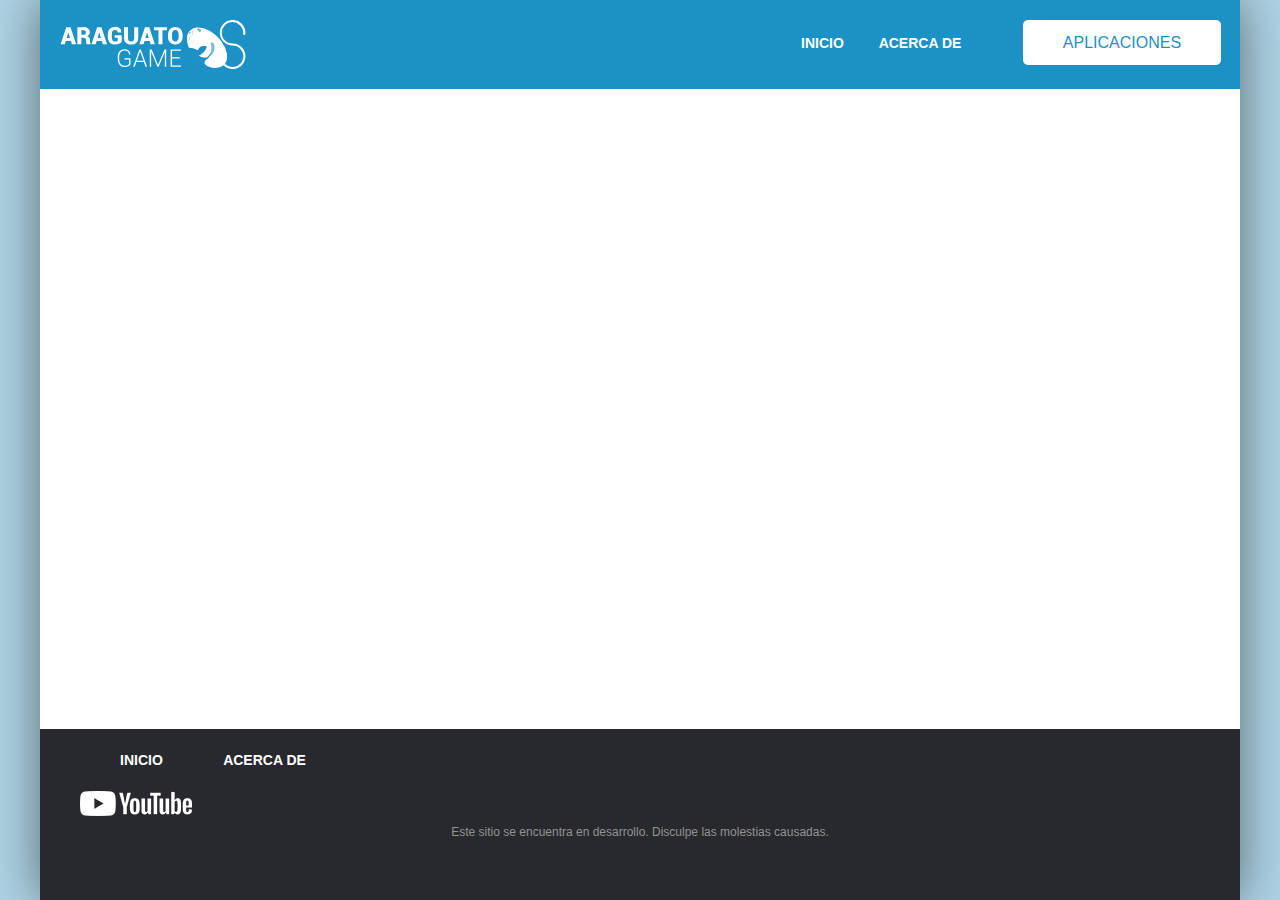
<file: index.html>
<!DOCTYPE html>
<html class="nojs html css_verticalspacer" lang="es-ES">
 <head>

  <meta http-equiv="Content-type" content="text/html;charset=UTF-8"/>
  <meta name="generator" content="2018.1.0.386"/>
  <meta name="viewport" content="width=device-width, initial-scale=1.0"/>
  
  <script type="text/javascript">
   // Update the 'nojs'/'js' class on the html node
document.documentElement.className = document.documentElement.className.replace(/\bnojs\b/g, 'js');

// Check that all required assets are uploaded and up-to-date
if(typeof Muse == "undefined") window.Muse = {}; window.Muse.assets = {"required":["museutils.js", "museconfig.js", "jquery.musemenu.js", "webpro.js", "jquery.watch.js", "musewpdisclosure.js", "jquery.museresponsive.js", "require.js", "index.css"], "outOfDate":[]};
</script>
  
  <link rel="shortcut icon" href="images/favicon.ico?crc=292395254"/>
  <title>Inicio | Araguatos Games</title>
  <!-- CSS -->
  <link rel="stylesheet" type="text/css" href="css/site_global.css?crc=45273418"/>
  <link rel="stylesheet" type="text/css" href="css/master_a-master.css?crc=278816660"/>
  <link rel="stylesheet" type="text/css" href="css/index.css?crc=3866976304" id="pagesheet"/>
  <!-- IE-only CSS -->
  <!--[if lt IE 9]>
  <link rel="stylesheet" type="text/css" href="css/nomq_preview_master_a-master.css?crc=146622436"/>
  <link rel="stylesheet" type="text/css" href="css/nomq_index.css?crc=166461732" id="nomq_pagesheet"/>
  <![endif]-->
  <!-- JS includes -->
  <!--[if lt IE 9]>
  <script src="scripts/html5shiv.js?crc=4241844378" type="text/javascript"></script>
  <![endif]-->
   </head>
 <body>

  <div class="breakpoint active" id="bp_infinity" data-min-width="961"><!-- responsive breakpoint node -->
   <div class="rounded-corners Bot-n_blanco_rollover shadow clearfix borderbox" id="page"><!-- group -->
    <div class="clearfix grpelem" id="pu1547"><!-- group -->
     <div class="grpelem" id="u1547"><!-- simple frame -->
      <div class="fluid_height_spacer"></div>
     </div>
     <a class="nonblock nontext Bot-n_blanco_normal clearfix grpelem" id="u3136-4" href="aplicaciones.html" data-sizePolicy="fixed" data-pintopage="page_fixedRight"><!-- content --><h2 class="Nav_Global_Up1">aplicaciones</h2></a>
     <div class="clip_frame grpelem" id="u1873"><!-- svg -->
      <img class="svg svg_mar temp_no_img_src" id="u1868" data-orig-src="images/solologo2.svg?crc=79868826" onload="this.style.height=(this.offsetWidth*70/186)+'px'" alt="" data-mu-svgfallback="images/solologo2_poster_.png?crc=75904228" data-heightwidthratio="0.3763440860215054" data-image-width="186" data-image-height="70" src="images/blank.gif?crc=4208392903"/>
     </div>
     <nav class="MenuBar clearfix grpelem" id="menuu6309" data-sizePolicy="fixed" data-pintopage="page_fixedRight"><!-- horizontal box -->
      <div class="MenuItemContainer clearfix grpelem" id="u6310"><!-- vertical box -->
       <a class="nonblock nontext MenuItem MenuItemWithSubMenu MuseMenuActive clearfix colelem" id="u6313" href="index.html"><!-- horizontal box --><div class="MenuItemLabel NoWrap clearfix grpelem" id="u6314-4" data-sizePolicy="fixed" data-pintopage="page_fluidx"><!-- content --><p>Inicio</p></div></a>
      </div>
      <div class="MenuItemContainer clearfix grpelem" id="u6367"><!-- vertical box -->
       <a class="nonblock nontext MenuItem MenuItemWithSubMenu clearfix colelem" id="u6368" href="acerca-de.html"><!-- horizontal box --><div class="MenuItemLabel NoWrap clearfix grpelem" id="u6371-4" data-sizePolicy="fixed" data-pintopage="page_fluidx"><!-- content --><p>Acerca de</p></div></a>
      </div>
     </nav>
    </div>
    <div class="verticalspacer" data-offset-top="0" data-content-above-spacer="89" data-content-below-spacer="171" data-sizePolicy="fixed" data-pintopage="page_fixedLeft"></div>
    <div class="clearfix grpelem" id="pu299"><!-- group -->
     <div class="grpelem" id="u299"><!-- simple frame -->
      <div class="fluid_height_spacer"></div>
     </div>
     <div class="Texto_pie clearfix grpelem shared_content" id="u768-4" data-sizePolicy="fluidWidth" data-pintopage="page_fixedLeft" data-content-guid="u768-4_content"><!-- content -->
      <p id="u768-2">Este sitio se encuentra en desarrollo. Disculpe las molestias causadas.</p>
     </div>
     <nav class="MenuBar clearfix grpelem" id="menuu6202" data-sizePolicy="fixed" data-pintopage="page_fixedLeft"><!-- horizontal box -->
      <div class="MenuItemContainer clearfix grpelem" id="u6203"><!-- vertical box -->
       <a class="nonblock nontext MenuItem MenuItemWithSubMenu MuseMenuActive clearfix colelem" id="u6206" href="index.html"><!-- horizontal box --><div class="MenuItemLabel NoWrap clearfix grpelem" id="u6207-4" data-sizePolicy="fixed" data-pintopage="page_fluidx"><!-- content --><p class="shared_content" data-content-guid="u6207-4_0_content">Inicio</p></div></a>
      </div>
      <div class="MenuItemContainer clearfix grpelem" id="u6260"><!-- vertical box -->
       <a class="nonblock nontext MenuItem MenuItemWithSubMenu clearfix colelem" id="u6263" href="acerca-de.html"><!-- horizontal box --><div class="MenuItemLabel NoWrap clearfix grpelem" id="u6266-4" data-sizePolicy="fixed" data-pintopage="page_fluidx"><!-- content --><p class="shared_content" data-content-guid="u6266-4_0_content">Acerca de</p></div></a>
      </div>
     </nav>
     <a class="nonblock nontext clip_frame grpelem shared_content" id="u9115" href="https://www.youtube.com/channel/UCi620qBUEa6cWDAaiOtjFmQ/featured" target="_blank" data-sizePolicy="fixed" data-pintopage="page_fixedLeft" data-content-guid="u9115_content"><!-- image --><img class="block temp_no_img_src" id="u9115_img" data-orig-src="images/yt_logo_mono_dark.png?crc=34002800" alt="" width="112" height="25" src="images/blank.gif?crc=4208392903"/></a>
    </div>
   </div>
  </div>
  <div class="breakpoint" id="bp_960" data-min-width="501" data-max-width="960"><!-- responsive breakpoint node -->
   <div class="rounded-corners Bot-n_blanco_rollover shadow clearfix borderbox temp_no_id" data-orig-id="page"><!-- group -->
    <div class="clearfix grpelem" id="pu2913"><!-- group -->
     <div class="browser_width grpelem" id="u2913-bw">
      <div id="u2913"><!-- simple frame --></div>
     </div>
     <div class="browser_width grpelem" id="accordionu2914-bw">
      <ul class="AccordionWidget clearfix" id="accordionu2914"><!-- vertical box -->
       <li class="AccordionPanel clearfix colelem100" id="u2915"><!-- vertical box --><div class="AccordionPanelTab rgba-background clearfix colelem100" id="u2926-3"><!-- content --><p>&nbsp;</p></div><div class="AccordionPanelContent disn rgba-background clearfix colelem100" id="u2916"><!-- group --><nav class="MenuBar clearfix grpelem" id="menuu5988" data-sizePolicy="fixed" data-pintopage="page_fixedRight"><!-- horizontal box --><div class="MenuItemContainer clearfix grpelem" id="u5989"><!-- vertical box --><a class="nonblock nontext MenuItem MenuItemWithSubMenu MuseMenuActive clearfix colelem" id="u5992" href="index.html"><!-- horizontal box --><div class="MenuItemLabel NoWrap clearfix grpelem" id="u5993-4" data-sizePolicy="fixed" data-pintopage="page_fluidx"><!-- content --><p>Inicio</p></div></a></div><div class="MenuItemContainer clearfix grpelem" id="u6046"><!-- vertical box --><a class="nonblock nontext MenuItem MenuItemWithSubMenu clearfix colelem" id="u6047" href="acerca-de.html"><!-- horizontal box --><div class="MenuItemLabel NoWrap clearfix grpelem" id="u6049-4" data-sizePolicy="fixed" data-pintopage="page_fluidx"><!-- content --><p>Acerca de</p></div></a></div></nav><a class="nonblock nontext rounded-corners Bot-n_blanco_normal clearfix grpelem" id="u1552-4" href="aplicaciones.html" data-sizePolicy="fixed" data-pintopage="page_fixedRight"><!-- content --><h2 class="Nav_Global_Up1">aplicaciones</h2></a></div></li>
      </ul>
     </div>
     <div class="clip_frame grpelem temp_no_id" data-orig-id="u1873"><!-- svg -->
      <img class="svg svg_mar temp_no_id temp_no_img_src" data-orig-src="images/solologo2.svg?crc=79868826" onload="this.style.height=(this.offsetWidth*56/148.8)+'px'" alt="" data-mu-svgfallback="images/solologo2_poster_.png?crc=75904228" data-heightwidthratio="0.37583892617449666" data-image-width="149" data-image-height="56" data-orig-id="u1868" src="images/blank.gif?crc=4208392903"/>
     </div>
    </div>
    <div class="verticalspacer" data-offset-top="0" data-content-above-spacer="75" data-content-below-spacer="151" data-sizePolicy="fixed" data-pintopage="page_fixedLeft"></div>
    <div class="browser_width grpelem" id="u299-bw">
     <div class="temp_no_id" data-orig-id="u299"><!-- column -->
      <div class="clearfix" id="u299_align_to_page">
       <nav class="MenuBar clearfix colelem temp_no_id" data-sizePolicy="fixed" data-pintopage="page_fixedCenter" data-orig-id="menuu6202"><!-- horizontal box -->
        <div class="MenuItemContainer clearfix grpelem temp_no_id" data-orig-id="u6203"><!-- vertical box -->
         <a class="nonblock nontext MenuItem MenuItemWithSubMenu MuseMenuActive clearfix colelem temp_no_id" href="index.html" data-orig-id="u6206"><!-- horizontal box --><div class="MenuItemLabel NoWrap clearfix grpelem temp_no_id" data-sizePolicy="fixed" data-pintopage="page_fluidx" data-orig-id="u6207-4"><!-- content --><span class="placeholder" data-placeholder-for="u6207-4_0_content"><!-- placeholder node --></span></div></a>
        </div>
        <div class="MenuItemContainer clearfix grpelem temp_no_id" data-orig-id="u6260"><!-- vertical box -->
         <a class="nonblock nontext MenuItem MenuItemWithSubMenu clearfix colelem temp_no_id" href="acerca-de.html" data-orig-id="u6263"><!-- horizontal box --><div class="MenuItemLabel NoWrap clearfix grpelem temp_no_id" data-sizePolicy="fixed" data-pintopage="page_fluidx" data-orig-id="u6266-4"><!-- content --><span class="placeholder" data-placeholder-for="u6266-4_0_content"><!-- placeholder node --></span></div></a>
        </div>
       </nav>
       <span class="nonblock nontext clip_frame colelem placeholder" data-placeholder-for="u9115_content"><!-- placeholder node --></span>
       <span class="Texto_pie clearfix colelem placeholder" data-placeholder-for="u768-4_content"><!-- placeholder node --></span>
      </div>
     </div>
    </div>
   </div>
  </div>
  <div class="breakpoint" id="bp_500" data-max-width="500"><!-- responsive breakpoint node -->
   <div class="rounded-corners Bot-n_blanco_rollover shadow clearfix borderbox temp_no_id" data-orig-id="page"><!-- group -->
    <div class="clearfix grpelem" id="pu3859"><!-- group -->
     <div class="browser_width grpelem" id="u3859-bw">
      <div id="u3859"><!-- simple frame --></div>
     </div>
     <div class="browser_width grpelem" id="accordionu3860-bw">
      <ul class="AccordionWidget clearfix" id="accordionu3860"><!-- vertical box -->
       <li class="AccordionPanel clearfix colelem100" id="u3861"><!-- vertical box --><div class="AccordionPanelTab clearfix colelem100" id="u3872-3"><!-- content --><p>&nbsp;</p></div><div class="pointer_cursor AccordionPanelContent disn clearfix colelem100" id="u3862"><!-- group --><a class="block" href="aplicaciones.html"><!-- Block link tag --></a><nav class="MenuBar clearfix grpelem" id="menuu5774" data-sizePolicy="fixed" data-pintopage="page_fixedRight"><!-- horizontal box --><div class="MenuItemContainer clearfix grpelem" id="u5775"><!-- vertical box --><a class="nonblock nontext MenuItem MenuItemWithSubMenu MuseMenuActive clearfix colelem" id="u5776" href="index.html"><!-- horizontal box --><div class="MenuItemLabel NoWrap clearfix grpelem" id="u5778-4" data-sizePolicy="fixed" data-pintopage="page_fluidx"><!-- content --><p>Inicio</p></div></a></div><div class="MenuItemContainer clearfix grpelem" id="u5832"><!-- vertical box --><a class="nonblock nontext MenuItem MenuItemWithSubMenu clearfix colelem" id="u5833" href="acerca-de.html"><!-- horizontal box --><div class="MenuItemLabel NoWrap clearfix grpelem" id="u5834-4" data-sizePolicy="fixed" data-pintopage="page_fluidx"><!-- content --><p>Acerca de</p></div></a></div></nav><a class="nonblock nontext Bot-n_blanco_normal clearfix grpelem" id="u4031-4" href="aplicaciones.html" data-sizePolicy="fixed" data-pintopage="page_fixedCenter"><!-- content --><h2 class="Nav_Global_Up1">aplicaciones</h2></a></div></li>
      </ul>
     </div>
     <div class="clip_frame grpelem temp_no_id" data-orig-id="u1873"><!-- svg -->
      <img class="svg svg_mar temp_no_id temp_no_img_src" data-orig-src="images/solologo2.svg?crc=79868826" onload="this.style.height=(this.offsetWidth*45/119.57142857142848)+'px'" alt="" data-mu-svgfallback="images/solologo2_poster_.png?crc=75904228" data-heightwidthratio="0.375" data-image-width="120" data-image-height="45" data-orig-id="u1868" src="images/blank.gif?crc=4208392903"/>
     </div>
    </div>
    <div class="verticalspacer" data-offset-top="0" data-content-above-spacer="70" data-content-below-spacer="183" data-sizePolicy="fixed" data-pintopage="page_fixedLeft"></div>
    <div class="browser_width grpelem temp_no_id" data-orig-id="u299-bw">
     <div class="temp_no_id" data-orig-id="u299"><!-- column -->
      <div class="clearfix temp_no_id" data-orig-id="u299_align_to_page">
       <nav class="MenuBar clearfix colelem temp_no_id" data-sizePolicy="fixed" data-pintopage="page_fixedCenter" data-orig-id="menuu6202"><!-- horizontal box -->
        <div class="MenuItemContainer clearfix grpelem temp_no_id" data-orig-id="u6203"><!-- vertical box -->
         <a class="nonblock nontext MenuItem MenuItemWithSubMenu MuseMenuActive clearfix colelem temp_no_id" href="index.html" data-orig-id="u6206"><!-- horizontal box --><div class="MenuItemLabel NoWrap clearfix grpelem temp_no_id" data-sizePolicy="fixed" data-pintopage="page_fluidx" data-orig-id="u6207-4"><!-- content --><span class="placeholder" data-placeholder-for="u6207-4_0_content"><!-- placeholder node --></span></div></a>
        </div>
        <div class="MenuItemContainer clearfix grpelem temp_no_id" data-orig-id="u6260"><!-- vertical box -->
         <a class="nonblock nontext MenuItem MenuItemWithSubMenu clearfix colelem temp_no_id" href="acerca-de.html" data-orig-id="u6263"><!-- horizontal box --><div class="MenuItemLabel NoWrap clearfix grpelem temp_no_id" data-sizePolicy="fixed" data-pintopage="page_fluidx" data-orig-id="u6266-4"><!-- content --><span class="placeholder" data-placeholder-for="u6266-4_0_content"><!-- placeholder node --></span></div></a>
        </div>
       </nav>
       <span class="nonblock nontext clip_frame colelem placeholder" data-placeholder-for="u9115_content"><!-- placeholder node --></span>
       <span class="Texto_pie clearfix colelem placeholder" data-placeholder-for="u768-4_content"><!-- placeholder node --></span>
      </div>
     </div>
    </div>
   </div>
  </div>
  <!-- Other scripts -->
  <script type="text/javascript">
   // Decide whether to suppress missing file error or not based on preference setting
var suppressMissingFileError = false
</script>
  <script type="text/javascript">
   window.Muse.assets.check=function(c){if(!window.Muse.assets.checked){window.Muse.assets.checked=!0;var b={},d=function(a,b){if(window.getComputedStyle){var c=window.getComputedStyle(a,null);return c&&c.getPropertyValue(b)||c&&c[b]||""}if(document.documentElement.currentStyle)return(c=a.currentStyle)&&c[b]||a.style&&a.style[b]||"";return""},a=function(a){if(a.match(/^rgb/))return a=a.replace(/\s+/g,"").match(/([\d\,]+)/gi)[0].split(","),(parseInt(a[0])<<16)+(parseInt(a[1])<<8)+parseInt(a[2]);if(a.match(/^\#/))return parseInt(a.substr(1),
16);return 0},f=function(f){for(var g=document.getElementsByTagName("link"),j=0;j<g.length;j++)if("text/css"==g[j].type){var l=(g[j].href||"").match(/\/?css\/([\w\-]+\.css)\?crc=(\d+)/);if(!l||!l[1]||!l[2])break;b[l[1]]=l[2]}g=document.createElement("div");g.className="version";g.style.cssText="display:none; width:1px; height:1px;";document.getElementsByTagName("body")[0].appendChild(g);for(j=0;j<Muse.assets.required.length;){var l=Muse.assets.required[j],k=l.match(/([\w\-\.]+)\.(\w+)$/),i=k&&k[1]?
k[1]:null,k=k&&k[2]?k[2]:null;switch(k.toLowerCase()){case "css":i=i.replace(/\W/gi,"_").replace(/^([^a-z])/gi,"_$1");g.className+=" "+i;i=a(d(g,"color"));k=a(d(g,"backgroundColor"));i!=0||k!=0?(Muse.assets.required.splice(j,1),"undefined"!=typeof b[l]&&(i!=b[l]>>>24||k!=(b[l]&16777215))&&Muse.assets.outOfDate.push(l)):j++;g.className="version";break;case "js":j++;break;default:throw Error("Unsupported file type: "+k);}}c?c().jquery!="1.8.3"&&Muse.assets.outOfDate.push("jquery-1.8.3.min.js"):Muse.assets.required.push("jquery-1.8.3.min.js");
g.parentNode.removeChild(g);if(Muse.assets.outOfDate.length||Muse.assets.required.length)g="Some files on the server may be missing or incorrect. Clear browser cache and try again. If the problem persists please contact website author.",f&&Muse.assets.outOfDate.length&&(g+="\nOut of date: "+Muse.assets.outOfDate.join(",")),f&&Muse.assets.required.length&&(g+="\nMissing: "+Muse.assets.required.join(",")),suppressMissingFileError?(g+="\nUse SuppressMissingFileError key in AppPrefs.xml to show missing file error pop up.",console.log(g)):alert(g)};location&&location.search&&location.search.match&&location.search.match(/muse_debug/gi)?
setTimeout(function(){f(!0)},5E3):f()}};
var muse_init=function(){require.config({baseUrl:""});require(["jquery","museutils","whatinput","jquery.musemenu","jquery.watch","webpro","musewpdisclosure","jquery.museresponsive"],function(c){var $ = c;$(document).ready(function(){try{
window.Muse.assets.check($);/* body */
Muse.Utils.transformMarkupToFixBrowserProblemsPreInit();/* body */
Muse.Utils.prepHyperlinks(true);/* body */
Muse.Utils.resizeHeight('.browser_width');/* resize height */
Muse.Utils.requestAnimationFrame(function() { $('body').addClass('initialized'); });/* mark body as initialized */
Muse.Utils.makeButtonsVisibleAfterSettingMinWidth();/* body */
Muse.Utils.initWidget('.MenuBar', ['#bp_infinity', '#bp_960', '#bp_500'], function(elem) { return $(elem).museMenu(); });/* unifiedNavBar */
Muse.Utils.initWidget('#accordionu2914', ['#bp_960'], function(elem) { return new WebPro.Widget.Accordion(elem, {canCloseAll:true,defaultIndex:-1}); });/* #accordionu2914 */
Muse.Utils.initWidget('#accordionu3860', ['#bp_500'], function(elem) { return new WebPro.Widget.Accordion(elem, {canCloseAll:true,defaultIndex:-1}); });/* #accordionu3860 */
Muse.Utils.fullPage('#page');/* 100% height page */
$( '.breakpoint' ).registerBreakpoint();/* Register breakpoints */
Muse.Utils.transformMarkupToFixBrowserProblems();/* body */
}catch(b){if(b&&"function"==typeof b.notify?b.notify():Muse.Assert.fail("Error calling selector function: "+b),false)throw b;}})})};

</script>
  <!-- RequireJS script -->
  <script src="scripts/require.js?crc=7928878" type="text/javascript" async data-main="scripts/museconfig.js?crc=4286661555" onload="if (requirejs) requirejs.onError = function(requireType, requireModule) { if (requireType && requireType.toString && requireType.toString().indexOf && 0 <= requireType.toString().indexOf('#scripterror')) window.Muse.assets.check(); }" onerror="window.Muse.assets.check();"></script>
   </body>
</html>
</file>
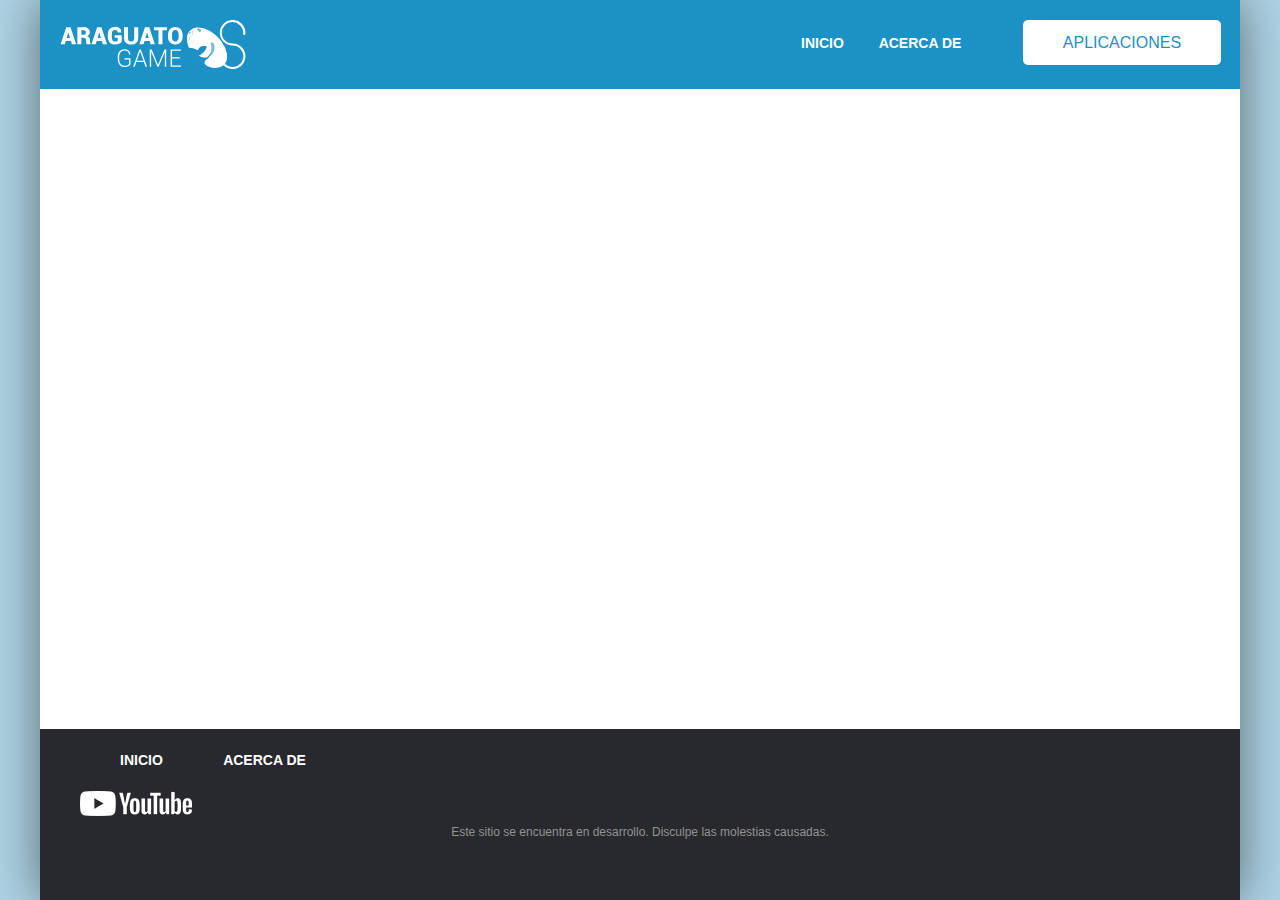
<file: acerca-de.html>
<!DOCTYPE html>
<html class="nojs html css_verticalspacer" lang="es-ES">
 <head>

  <meta http-equiv="Content-type" content="text/html;charset=UTF-8"/>
  <meta name="generator" content="2018.1.0.386"/>
  <meta name="viewport" content="width=device-width, initial-scale=1.0"/>
  
  <script type="text/javascript">
   // Update the 'nojs'/'js' class on the html node
document.documentElement.className = document.documentElement.className.replace(/\bnojs\b/g, 'js');

// Check that all required assets are uploaded and up-to-date
if(typeof Muse == "undefined") window.Muse = {}; window.Muse.assets = {"required":["museutils.js", "museconfig.js", "jquery.musemenu.js", "webpro.js", "jquery.watch.js", "musewpdisclosure.js", "jquery.museresponsive.js", "require.js", "acerca-de.css"], "outOfDate":[]};
</script>
  
  <link rel="shortcut icon" href="images/favicon.ico?crc=292395254"/>
  <title>Acerca de | Araguatos Games</title>
  <!-- CSS -->
  <link rel="stylesheet" type="text/css" href="css/site_global.css?crc=45273418"/>
  <link rel="stylesheet" type="text/css" href="css/master_a-master.css?crc=278816660"/>
  <link rel="stylesheet" type="text/css" href="css/acerca-de.css?crc=3866976304" id="pagesheet"/>
  <!-- IE-only CSS -->
  <!--[if lt IE 9]>
  <link rel="stylesheet" type="text/css" href="css/nomq_preview_master_a-master.css?crc=146622436"/>
  <link rel="stylesheet" type="text/css" href="css/nomq_acerca-de.css?crc=166461732" id="nomq_pagesheet"/>
  <![endif]-->
  <!-- JS includes -->
  <!--[if lt IE 9]>
  <script src="scripts/html5shiv.js?crc=4241844378" type="text/javascript"></script>
  <![endif]-->
   </head>
 <body>

  <div class="breakpoint active" id="bp_infinity" data-min-width="961"><!-- responsive breakpoint node -->
   <div class="rounded-corners Bot-n_blanco_rollover shadow clearfix borderbox" id="page"><!-- group -->
    <div class="clearfix grpelem" id="pu1547"><!-- group -->
     <div class="grpelem" id="u1547"><!-- simple frame -->
      <div class="fluid_height_spacer"></div>
     </div>
     <a class="nonblock nontext Bot-n_blanco_normal clearfix grpelem" id="u3136-4" href="aplicaciones.html" data-sizePolicy="fixed" data-pintopage="page_fixedRight"><!-- content --><h2 class="Nav_Global_Up1">aplicaciones</h2></a>
     <div class="clip_frame grpelem" id="u1873"><!-- svg -->
      <img class="svg svg_mar temp_no_img_src" id="u1868" data-orig-src="images/solologo2.svg?crc=79868826" onload="this.style.height=(this.offsetWidth*70/186)+'px'" alt="" data-mu-svgfallback="images/solologo2_poster_.png?crc=75904228" data-heightwidthratio="0.3763440860215054" data-image-width="186" data-image-height="70" src="images/blank.gif?crc=4208392903"/>
     </div>
     <nav class="MenuBar clearfix grpelem" id="menuu6309" data-sizePolicy="fixed" data-pintopage="page_fixedRight"><!-- horizontal box -->
      <div class="MenuItemContainer clearfix grpelem" id="u6310"><!-- vertical box -->
       <a class="nonblock nontext MenuItem MenuItemWithSubMenu clearfix colelem" id="u6313" href="index.html"><!-- horizontal box --><div class="MenuItemLabel NoWrap clearfix grpelem" id="u6314-4" data-sizePolicy="fixed" data-pintopage="page_fluidx"><!-- content --><p>Inicio</p></div></a>
      </div>
      <div class="MenuItemContainer clearfix grpelem" id="u6367"><!-- vertical box -->
       <a class="nonblock nontext MenuItem MenuItemWithSubMenu MuseMenuActive clearfix colelem" id="u6368" href="acerca-de.html"><!-- horizontal box --><div class="MenuItemLabel NoWrap clearfix grpelem" id="u6371-4" data-sizePolicy="fixed" data-pintopage="page_fluidx"><!-- content --><p>Acerca de</p></div></a>
      </div>
     </nav>
    </div>
    <div class="verticalspacer" data-offset-top="0" data-content-above-spacer="89" data-content-below-spacer="171" data-sizePolicy="fixed" data-pintopage="page_fixedLeft"></div>
    <div class="clearfix grpelem" id="pu299"><!-- group -->
     <div class="grpelem" id="u299"><!-- simple frame -->
      <div class="fluid_height_spacer"></div>
     </div>
     <div class="Texto_pie clearfix grpelem shared_content" id="u768-4" data-sizePolicy="fluidWidth" data-pintopage="page_fixedLeft" data-content-guid="u768-4_content"><!-- content -->
      <p id="u768-2">Este sitio se encuentra en desarrollo. Disculpe las molestias causadas.</p>
     </div>
     <nav class="MenuBar clearfix grpelem" id="menuu6202" data-sizePolicy="fixed" data-pintopage="page_fixedLeft"><!-- horizontal box -->
      <div class="MenuItemContainer clearfix grpelem" id="u6203"><!-- vertical box -->
       <a class="nonblock nontext MenuItem MenuItemWithSubMenu clearfix colelem" id="u6206" href="index.html"><!-- horizontal box --><div class="MenuItemLabel NoWrap clearfix grpelem" id="u6207-4" data-sizePolicy="fixed" data-pintopage="page_fluidx"><!-- content --><p class="shared_content" data-content-guid="u6207-4_0_content">Inicio</p></div></a>
      </div>
      <div class="MenuItemContainer clearfix grpelem" id="u6260"><!-- vertical box -->
       <a class="nonblock nontext MenuItem MenuItemWithSubMenu MuseMenuActive clearfix colelem" id="u6263" href="acerca-de.html"><!-- horizontal box --><div class="MenuItemLabel NoWrap clearfix grpelem" id="u6266-4" data-sizePolicy="fixed" data-pintopage="page_fluidx"><!-- content --><p class="shared_content" data-content-guid="u6266-4_0_content">Acerca de</p></div></a>
      </div>
     </nav>
     <a class="nonblock nontext clip_frame grpelem shared_content" id="u9115" href="https://www.youtube.com/channel/UCi620qBUEa6cWDAaiOtjFmQ/featured" target="_blank" data-sizePolicy="fixed" data-pintopage="page_fixedLeft" data-content-guid="u9115_content"><!-- image --><img class="block temp_no_img_src" id="u9115_img" data-orig-src="images/yt_logo_mono_dark.png?crc=34002800" alt="" width="112" height="25" src="images/blank.gif?crc=4208392903"/></a>
    </div>
   </div>
  </div>
  <div class="breakpoint" id="bp_960" data-min-width="501" data-max-width="960"><!-- responsive breakpoint node -->
   <div class="rounded-corners Bot-n_blanco_rollover shadow clearfix borderbox temp_no_id" data-orig-id="page"><!-- group -->
    <div class="clearfix grpelem" id="pu2913"><!-- group -->
     <div class="browser_width grpelem" id="u2913-bw">
      <div id="u2913"><!-- simple frame --></div>
     </div>
     <div class="browser_width grpelem" id="accordionu2914-bw">
      <ul class="AccordionWidget clearfix" id="accordionu2914"><!-- vertical box -->
       <li class="AccordionPanel clearfix colelem100" id="u2915"><!-- vertical box --><div class="AccordionPanelTab clearfix colelem100" id="u2926-3"><!-- content --><p>&nbsp;</p></div><div class="AccordionPanelContent disn clearfix colelem100" id="u2916"><!-- group --><nav class="MenuBar clearfix grpelem" id="menuu5988" data-sizePolicy="fixed" data-pintopage="page_fixedRight"><!-- horizontal box --><div class="MenuItemContainer clearfix grpelem" id="u5989"><!-- vertical box --><a class="nonblock nontext MenuItem MenuItemWithSubMenu clearfix colelem" id="u5992" href="index.html"><!-- horizontal box --><div class="MenuItemLabel NoWrap clearfix grpelem" id="u5993-4" data-sizePolicy="fixed" data-pintopage="page_fluidx"><!-- content --><p>Inicio</p></div></a></div><div class="MenuItemContainer clearfix grpelem" id="u6046"><!-- vertical box --><a class="nonblock nontext MenuItem MenuItemWithSubMenu MuseMenuActive clearfix colelem" id="u6047" href="acerca-de.html"><!-- horizontal box --><div class="MenuItemLabel NoWrap clearfix grpelem" id="u6049-4" data-sizePolicy="fixed" data-pintopage="page_fluidx"><!-- content --><p>Acerca de</p></div></a></div></nav><a class="nonblock nontext Bot-n_blanco_normal clearfix grpelem" id="u1552-4" href="aplicaciones.html" data-sizePolicy="fixed" data-pintopage="page_fixedRight"><!-- content --><h2 class="Nav_Global_Up1">aplicaciones</h2></a></div></li>
      </ul>
     </div>
     <div class="clip_frame grpelem temp_no_id" data-orig-id="u1873"><!-- svg -->
      <img class="svg svg_mar temp_no_id temp_no_img_src" data-orig-src="images/solologo2.svg?crc=79868826" onload="this.style.height=(this.offsetWidth*56/148.8)+'px'" alt="" data-mu-svgfallback="images/solologo2_poster_.png?crc=75904228" data-heightwidthratio="0.37583892617449666" data-image-width="149" data-image-height="56" data-orig-id="u1868" src="images/blank.gif?crc=4208392903"/>
     </div>
    </div>
    <div class="verticalspacer" data-offset-top="0" data-content-above-spacer="75" data-content-below-spacer="151" data-sizePolicy="fixed" data-pintopage="page_fixedLeft"></div>
    <div class="browser_width grpelem" id="u299-bw">
     <div class="temp_no_id" data-orig-id="u299"><!-- column -->
      <div class="clearfix" id="u299_align_to_page">
       <nav class="MenuBar clearfix colelem temp_no_id" data-sizePolicy="fixed" data-pintopage="page_fixedCenter" data-orig-id="menuu6202"><!-- horizontal box -->
        <div class="MenuItemContainer clearfix grpelem temp_no_id" data-orig-id="u6203"><!-- vertical box -->
         <a class="nonblock nontext MenuItem MenuItemWithSubMenu clearfix colelem temp_no_id" href="index.html" data-orig-id="u6206"><!-- horizontal box --><div class="MenuItemLabel NoWrap clearfix grpelem temp_no_id" data-sizePolicy="fixed" data-pintopage="page_fluidx" data-orig-id="u6207-4"><!-- content --><span class="placeholder" data-placeholder-for="u6207-4_0_content"><!-- placeholder node --></span></div></a>
        </div>
        <div class="MenuItemContainer clearfix grpelem temp_no_id" data-orig-id="u6260"><!-- vertical box -->
         <a class="nonblock nontext MenuItem MenuItemWithSubMenu MuseMenuActive clearfix colelem temp_no_id" href="acerca-de.html" data-orig-id="u6263"><!-- horizontal box --><div class="MenuItemLabel NoWrap clearfix grpelem temp_no_id" data-sizePolicy="fixed" data-pintopage="page_fluidx" data-orig-id="u6266-4"><!-- content --><span class="placeholder" data-placeholder-for="u6266-4_0_content"><!-- placeholder node --></span></div></a>
        </div>
       </nav>
       <span class="nonblock nontext clip_frame colelem placeholder" data-placeholder-for="u9115_content"><!-- placeholder node --></span>
       <span class="Texto_pie clearfix colelem placeholder" data-placeholder-for="u768-4_content"><!-- placeholder node --></span>
      </div>
     </div>
    </div>
   </div>
  </div>
  <div class="breakpoint" id="bp_500" data-max-width="500"><!-- responsive breakpoint node -->
   <div class="rounded-corners Bot-n_blanco_rollover shadow clearfix borderbox temp_no_id" data-orig-id="page"><!-- group -->
    <div class="clearfix grpelem" id="pu3859"><!-- group -->
     <div class="browser_width grpelem" id="u3859-bw">
      <div id="u3859"><!-- simple frame --></div>
     </div>
     <div class="browser_width grpelem" id="accordionu3860-bw">
      <ul class="AccordionWidget clearfix" id="accordionu3860"><!-- vertical box -->
       <li class="AccordionPanel clearfix colelem100" id="u3861"><!-- vertical box --><div class="AccordionPanelTab clearfix colelem100" id="u3872-3"><!-- content --><p>&nbsp;</p></div><div class="pointer_cursor AccordionPanelContent disn clearfix colelem100" id="u3862"><!-- group --><a class="block" href="aplicaciones.html"><!-- Block link tag --></a><nav class="MenuBar clearfix grpelem" id="menuu5774" data-sizePolicy="fixed" data-pintopage="page_fixedRight"><!-- horizontal box --><div class="MenuItemContainer clearfix grpelem" id="u5775"><!-- vertical box --><a class="nonblock nontext MenuItem MenuItemWithSubMenu clearfix colelem" id="u5776" href="index.html"><!-- horizontal box --><div class="MenuItemLabel NoWrap clearfix grpelem" id="u5778-4" data-sizePolicy="fixed" data-pintopage="page_fluidx"><!-- content --><p>Inicio</p></div></a></div><div class="MenuItemContainer clearfix grpelem" id="u5832"><!-- vertical box --><a class="nonblock nontext MenuItem MenuItemWithSubMenu MuseMenuActive clearfix colelem" id="u5833" href="acerca-de.html"><!-- horizontal box --><div class="MenuItemLabel NoWrap clearfix grpelem" id="u5834-4" data-sizePolicy="fixed" data-pintopage="page_fluidx"><!-- content --><p>Acerca de</p></div></a></div></nav><a class="nonblock nontext Bot-n_blanco_normal clearfix grpelem" id="u4031-4" href="aplicaciones.html" data-sizePolicy="fixed" data-pintopage="page_fixedCenter"><!-- content --><h2 class="Nav_Global_Up1">aplicaciones</h2></a></div></li>
      </ul>
     </div>
     <div class="clip_frame grpelem temp_no_id" data-orig-id="u1873"><!-- svg -->
      <img class="svg svg_mar temp_no_id temp_no_img_src" data-orig-src="images/solologo2.svg?crc=79868826" onload="this.style.height=(this.offsetWidth*45/119.57142857142848)+'px'" alt="" data-mu-svgfallback="images/solologo2_poster_.png?crc=75904228" data-heightwidthratio="0.375" data-image-width="120" data-image-height="45" data-orig-id="u1868" src="images/blank.gif?crc=4208392903"/>
     </div>
    </div>
    <div class="verticalspacer" data-offset-top="0" data-content-above-spacer="70" data-content-below-spacer="183" data-sizePolicy="fixed" data-pintopage="page_fixedLeft"></div>
    <div class="browser_width grpelem temp_no_id" data-orig-id="u299-bw">
     <div class="temp_no_id" data-orig-id="u299"><!-- column -->
      <div class="clearfix temp_no_id" data-orig-id="u299_align_to_page">
       <nav class="MenuBar clearfix colelem temp_no_id" data-sizePolicy="fixed" data-pintopage="page_fixedCenter" data-orig-id="menuu6202"><!-- horizontal box -->
        <div class="MenuItemContainer clearfix grpelem temp_no_id" data-orig-id="u6203"><!-- vertical box -->
         <a class="nonblock nontext MenuItem MenuItemWithSubMenu clearfix colelem temp_no_id" href="index.html" data-orig-id="u6206"><!-- horizontal box --><div class="MenuItemLabel NoWrap clearfix grpelem temp_no_id" data-sizePolicy="fixed" data-pintopage="page_fluidx" data-orig-id="u6207-4"><!-- content --><span class="placeholder" data-placeholder-for="u6207-4_0_content"><!-- placeholder node --></span></div></a>
        </div>
        <div class="MenuItemContainer clearfix grpelem temp_no_id" data-orig-id="u6260"><!-- vertical box -->
         <a class="nonblock nontext MenuItem MenuItemWithSubMenu MuseMenuActive clearfix colelem temp_no_id" href="acerca-de.html" data-orig-id="u6263"><!-- horizontal box --><div class="MenuItemLabel NoWrap clearfix grpelem temp_no_id" data-sizePolicy="fixed" data-pintopage="page_fluidx" data-orig-id="u6266-4"><!-- content --><span class="placeholder" data-placeholder-for="u6266-4_0_content"><!-- placeholder node --></span></div></a>
        </div>
       </nav>
       <span class="nonblock nontext clip_frame colelem placeholder" data-placeholder-for="u9115_content"><!-- placeholder node --></span>
       <span class="Texto_pie clearfix colelem placeholder" data-placeholder-for="u768-4_content"><!-- placeholder node --></span>
      </div>
     </div>
    </div>
   </div>
  </div>
  <!-- Other scripts -->
  <script type="text/javascript">
   // Decide whether to suppress missing file error or not based on preference setting
var suppressMissingFileError = false
</script>
  <script type="text/javascript">
   window.Muse.assets.check=function(c){if(!window.Muse.assets.checked){window.Muse.assets.checked=!0;var b={},d=function(a,b){if(window.getComputedStyle){var c=window.getComputedStyle(a,null);return c&&c.getPropertyValue(b)||c&&c[b]||""}if(document.documentElement.currentStyle)return(c=a.currentStyle)&&c[b]||a.style&&a.style[b]||"";return""},a=function(a){if(a.match(/^rgb/))return a=a.replace(/\s+/g,"").match(/([\d\,]+)/gi)[0].split(","),(parseInt(a[0])<<16)+(parseInt(a[1])<<8)+parseInt(a[2]);if(a.match(/^\#/))return parseInt(a.substr(1),
16);return 0},f=function(f){for(var g=document.getElementsByTagName("link"),j=0;j<g.length;j++)if("text/css"==g[j].type){var l=(g[j].href||"").match(/\/?css\/([\w\-]+\.css)\?crc=(\d+)/);if(!l||!l[1]||!l[2])break;b[l[1]]=l[2]}g=document.createElement("div");g.className="version";g.style.cssText="display:none; width:1px; height:1px;";document.getElementsByTagName("body")[0].appendChild(g);for(j=0;j<Muse.assets.required.length;){var l=Muse.assets.required[j],k=l.match(/([\w\-\.]+)\.(\w+)$/),i=k&&k[1]?
k[1]:null,k=k&&k[2]?k[2]:null;switch(k.toLowerCase()){case "css":i=i.replace(/\W/gi,"_").replace(/^([^a-z])/gi,"_$1");g.className+=" "+i;i=a(d(g,"color"));k=a(d(g,"backgroundColor"));i!=0||k!=0?(Muse.assets.required.splice(j,1),"undefined"!=typeof b[l]&&(i!=b[l]>>>24||k!=(b[l]&16777215))&&Muse.assets.outOfDate.push(l)):j++;g.className="version";break;case "js":j++;break;default:throw Error("Unsupported file type: "+k);}}c?c().jquery!="1.8.3"&&Muse.assets.outOfDate.push("jquery-1.8.3.min.js"):Muse.assets.required.push("jquery-1.8.3.min.js");
g.parentNode.removeChild(g);if(Muse.assets.outOfDate.length||Muse.assets.required.length)g="Some files on the server may be missing or incorrect. Clear browser cache and try again. If the problem persists please contact website author.",f&&Muse.assets.outOfDate.length&&(g+="\nOut of date: "+Muse.assets.outOfDate.join(",")),f&&Muse.assets.required.length&&(g+="\nMissing: "+Muse.assets.required.join(",")),suppressMissingFileError?(g+="\nUse SuppressMissingFileError key in AppPrefs.xml to show missing file error pop up.",console.log(g)):alert(g)};location&&location.search&&location.search.match&&location.search.match(/muse_debug/gi)?
setTimeout(function(){f(!0)},5E3):f()}};
var muse_init=function(){require.config({baseUrl:""});require(["jquery","museutils","whatinput","jquery.musemenu","jquery.watch","webpro","musewpdisclosure","jquery.museresponsive"],function(c){var $ = c;$(document).ready(function(){try{
window.Muse.assets.check($);/* body */
Muse.Utils.transformMarkupToFixBrowserProblemsPreInit();/* body */
Muse.Utils.prepHyperlinks(true);/* body */
Muse.Utils.resizeHeight('.browser_width');/* resize height */
Muse.Utils.requestAnimationFrame(function() { $('body').addClass('initialized'); });/* mark body as initialized */
Muse.Utils.makeButtonsVisibleAfterSettingMinWidth();/* body */
Muse.Utils.initWidget('.MenuBar', ['#bp_infinity', '#bp_960', '#bp_500'], function(elem) { return $(elem).museMenu(); });/* unifiedNavBar */
Muse.Utils.initWidget('#accordionu2914', ['#bp_960'], function(elem) { return new WebPro.Widget.Accordion(elem, {canCloseAll:true,defaultIndex:-1}); });/* #accordionu2914 */
Muse.Utils.initWidget('#accordionu3860', ['#bp_500'], function(elem) { return new WebPro.Widget.Accordion(elem, {canCloseAll:true,defaultIndex:-1}); });/* #accordionu3860 */
Muse.Utils.fullPage('#page');/* 100% height page */
$( '.breakpoint' ).registerBreakpoint();/* Register breakpoints */
Muse.Utils.transformMarkupToFixBrowserProblems();/* body */
}catch(b){if(b&&"function"==typeof b.notify?b.notify():Muse.Assert.fail("Error calling selector function: "+b),false)throw b;}})})};

</script>
  <!-- RequireJS script -->
  <script src="scripts/require.js?crc=7928878" type="text/javascript" async data-main="scripts/museconfig.js?crc=4286661555" onload="if (requirejs) requirejs.onError = function(requireType, requireModule) { if (requireType && requireType.toString && requireType.toString().indexOf && 0 <= requireType.toString().indexOf('#scripterror')) window.Muse.assets.check(); }" onerror="window.Muse.assets.check();"></script>
   </body>
</html>
</file>
<file: css/site_global.css>
html{min-height:100%;min-width:100%;-ms-text-size-adjust:none;}body,div,dl,dt,dd,ul,ol,li,nav,h1,h2,h3,h4,h5,h6,pre,code,form,fieldset,legend,input,button,textarea,p,blockquote,th,td,a{margin:0px;padding:0px;border-width:0px;border-style:solid;border-color:transparent;-webkit-transform-origin:left top;-ms-transform-origin:left top;-o-transform-origin:left top;transform-origin:left top;background-repeat:no-repeat;}button.submit-btn{-moz-box-sizing:content-box;-webkit-box-sizing:content-box;box-sizing:content-box;}.transition{-webkit-transition-property:background-image,background-position,background-color,border-color,border-radius,color,font-size,font-style,font-weight,letter-spacing,line-height,text-align,box-shadow,text-shadow,opacity;transition-property:background-image,background-position,background-color,border-color,border-radius,color,font-size,font-style,font-weight,letter-spacing,line-height,text-align,box-shadow,text-shadow,opacity;}.transition *{-webkit-transition:inherit;transition:inherit;}table{border-collapse:collapse;border-spacing:0px;}fieldset,img{border:0px;border-style:solid;-webkit-transform-origin:left top;-ms-transform-origin:left top;-o-transform-origin:left top;transform-origin:left top;}address,caption,cite,code,dfn,em,strong,th,var,optgroup{font-style:inherit;font-weight:inherit;}del,ins{text-decoration:none;}li{list-style:none;}caption,th{text-align:left;}h1,h2,h3,h4,h5,h6{font-size:100%;font-weight:inherit;}input,button,textarea,select,optgroup,option{font-family:inherit;font-size:inherit;font-style:inherit;font-weight:inherit;}.form-grp input,.form-grp textarea{-webkit-appearance:none;-webkit-border-radius:0;}body{font-family:Arial, Helvetica Neue, Helvetica, sans-serif;text-align:left;font-size:14px;line-height:17px;word-wrap:break-word;text-rendering:optimizeLegibility;-moz-font-feature-settings:'liga';-ms-font-feature-settings:'liga';-webkit-font-feature-settings:'liga';font-feature-settings:'liga';}a:link{color:#0000FF;text-decoration:underline;}a:visited{color:#800080;text-decoration:underline;}a:hover{color:#0000FF;text-decoration:underline;}a:active{color:#EE0000;text-decoration:underline;}a.nontext{color:black;text-decoration:none;font-style:normal;font-weight:normal;}.normal_text{color:#000000;direction:ltr;font-family:Arial, Helvetica Neue, Helvetica, sans-serif;font-size:14px;font-style:normal;font-weight:normal;letter-spacing:0px;line-height:17px;text-align:left;text-decoration:none;text-indent:0px;text-transform:none;vertical-align:0px;padding:0px;}.Texto_pie{color:#939393;font-family:Arial, Helvetica Neue, Helvetica, sans-serif;font-size:12px;text-align:center;padding:0px;}.Men{color:#FFFFFF;font-family:Arial, Helvetica Neue, Helvetica, sans-serif;font-size:16px;text-align:center;text-transform:uppercase;padding:0px;}.Nav_Global_Up1{color:#1B91C5;font-family:Arial, Helvetica Neue, Helvetica, sans-serif;font-size:16px;text-align:center;text-transform:uppercase;padding:0px;}.list0 li:before{position:absolute;right:100%;letter-spacing:0px;text-decoration:none;font-weight:normal;font-style:normal;}.rtl-list li:before{right:auto;left:100%;}.nls-None > li:before,.nls-None .list3 > li:before,.nls-None .list6 > li:before{margin-right:6px;content:'•';}.nls-None .list1 > li:before,.nls-None .list4 > li:before,.nls-None .list7 > li:before{margin-right:6px;content:'○';}.nls-None,.nls-None .list1,.nls-None .list2,.nls-None .list3,.nls-None .list4,.nls-None .list5,.nls-None .list6,.nls-None .list7,.nls-None .list8{padding-left:34px;}.nls-None.rtl-list,.nls-None .list1.rtl-list,.nls-None .list2.rtl-list,.nls-None .list3.rtl-list,.nls-None .list4.rtl-list,.nls-None .list5.rtl-list,.nls-None .list6.rtl-list,.nls-None .list7.rtl-list,.nls-None .list8.rtl-list{padding-left:0px;padding-right:34px;}.nls-None .list2 > li:before,.nls-None .list5 > li:before,.nls-None .list8 > li:before{margin-right:6px;content:'-';}.nls-None.rtl-list > li:before,.nls-None .list1.rtl-list > li:before,.nls-None .list2.rtl-list > li:before,.nls-None .list3.rtl-list > li:before,.nls-None .list4.rtl-list > li:before,.nls-None .list5.rtl-list > li:before,.nls-None .list6.rtl-list > li:before,.nls-None .list7.rtl-list > li:before,.nls-None .list8.rtl-list > li:before{margin-right:0px;margin-left:6px;}.TabbedPanelsTab{white-space:nowrap;}.MenuBar .MenuBarView,.MenuBar .SubMenuView{display:block;list-style:none;}.MenuBar .SubMenu{display:none;position:absolute;}.NoWrap{white-space:nowrap;word-wrap:normal;}.rootelem{margin-left:auto;margin-right:auto;}.colelem{display:inline;float:left;clear:both;}.clearfix:after{content:"\0020";visibility:hidden;display:block;height:0px;clear:both;}*:first-child+html .clearfix{zoom:1;}.clip_frame{overflow:hidden;}.popup_anchor{position:relative;width:0px;height:0px;}.allow_click_through *{pointer-events:auto;}.popup_element{z-index:100000;}.svg{display:block;vertical-align:top;}span.wrap{content:'';clear:left;display:block;}span.actAsInlineDiv{display:inline-block;}.position_content,.excludeFromNormalFlow{float:left;}.preload_images{position:absolute;overflow:hidden;left:-9999px;top:-9999px;height:1px;width:1px;}.preload{height:1px;width:1px;}.animateStates{-webkit-transition:0.3s ease-in-out;-moz-transition:0.3s ease-in-out;-o-transition:0.3s ease-in-out;transition:0.3s ease-in-out;}[data-whatinput="mouse"] *:focus,[data-whatinput="touch"] *:focus,input:focus,textarea:focus{outline:none;}textarea{resize:none;overflow:auto;}.allow_click_through,.fld-prompt{pointer-events:none;}.wrapped-input{position:absolute;top:0px;left:0px;background:transparent;border:none;}.submit-btn{z-index:50000;cursor:pointer;}.anchor_item{width:22px;height:18px;}.MenuBar .SubMenuVisible,.MenuBarVertical .SubMenuVisible,.MenuBar .SubMenu .SubMenuVisible,.popup_element.Active,span.actAsPara,.actAsDiv,a.nonblock.nontext,img.block{display:block;}.widget_invisible,.js .invi,.js .mse_pre_init{visibility:hidden;}.ose_ei{visibility:hidden;z-index:0;}.no_vert_scroll{overflow-y:hidden;}.always_vert_scroll{overflow-y:scroll;}.always_horz_scroll{overflow-x:scroll;}.fullscreen{overflow:hidden;left:0px;top:0px;position:fixed;height:100%;width:100%;-moz-box-sizing:border-box;-webkit-box-sizing:border-box;-ms-box-sizing:border-box;box-sizing:border-box;}.fullwidth{position:absolute;}.borderbox{-moz-box-sizing:border-box;-webkit-box-sizing:border-box;-ms-box-sizing:border-box;box-sizing:border-box;}.scroll_wrapper{position:absolute;overflow:auto;left:0px;right:0px;top:0px;bottom:0px;padding-top:0px;padding-bottom:0px;margin-top:0px;margin-bottom:0px;}.browser_width > *{position:absolute;left:0px;right:0px;}.grpelem,.accordion_wrapper{display:inline;float:left;}.fld-checkbox input[type=checkbox],.fld-radiobutton input[type=radio]{position:absolute;overflow:hidden;clip:rect(0px, 0px, 0px, 0px);height:1px;width:1px;margin:-1px;padding:0px;border:0px;}.fld-checkbox input[type=checkbox] + label,.fld-radiobutton input[type=radio] + label{display:inline-block;background-repeat:no-repeat;cursor:pointer;float:left;width:100%;height:100%;}.pointer_cursor,.fld-recaptcha-mode,.fld-recaptcha-refresh,.fld-recaptcha-help{cursor:pointer;}p,h1,h2,h3,h4,h5,h6,ol,ul,span.actAsPara{max-height:1000000px;}.superscript{vertical-align:super;font-size:66%;line-height:0px;}.subscript{vertical-align:sub;font-size:66%;line-height:0px;}.horizontalSlideShow{-ms-touch-action:pan-y;touch-action:pan-y;}.verticalSlideShow{-ms-touch-action:pan-x;touch-action:pan-x;}.colelem100,.verticalspacer{clear:both;}.list0 li,.MenuBar .MenuItemContainer,.SlideShowContentPanel .fullscreen img,.css_verticalspacer .verticalspacer{position:relative;}.popup_element.Inactive,.js .disn,.js .an_invi,.hidden,.breakpoint{display:none;}#muse_css_mq{position:absolute;display:none;background-color:#FFFFFE;}.fluid_height_spacer{width:0.01px;}.muse_check_css{display:none;position:fixed;}@media screen and (-webkit-min-device-pixel-ratio:0){body{text-rendering:auto;}}
</file>
<file: css/master_a-master.css>
.MenuItem{cursor:pointer;}.Bot-n_blanco_normal{border-radius:5px;transition-timing-function:ease;border-width:0px;-webkit-transition-property:background-image,background-position,background-color,border-color,border-radius,color,font-size,font-style,font-weight,letter-spacing,line-height,text-align,box-shadow,text-shadow,opacity;-webkit-transition-timing-function:ease;transition-duration:1s;-webkit-transition-duration:1s;background-color:#FFFFFF;transition-property:background-image,background-position,background-color,border-color,border-radius,color,font-size,font-style,font-weight,letter-spacing,line-height,text-align,box-shadow,text-shadow,opacity;border-color:#000000;transition-delay:0s;-webkit-transition-delay:0s;}#u1868{display:block;}#u299{background-color:#27292F;}#menuu6202{border-width:0px;background-color:transparent;}#u6207-4,#u6266-4{color:#FFFFFF;background-color:transparent;text-transform:uppercase;font-weight:bold;text-align:center;font-size:14px;}#u1873,#u6203,#u6206,#u6260,#u6263,#u9115{background-color:transparent;}#u768-4{background-color:transparent;line-height:14px;}@media (min-width: 961px), print{#u1547{background-color:#1B91C5;}#u3136-4{line-height:19px;}#u3136-4:hover{background-color:#E8E6E6;}#menuu6309{border-width:0px;background-color:transparent;}#u6310,#u6313{background-color:transparent;}#u6314-4{background-color:transparent;text-transform:uppercase;font-size:14px;text-align:center;color:#FFFFFF;font-weight:bold;}#u6367,#u6368{background-color:transparent;}#u6371-4{background-color:transparent;text-transform:uppercase;font-size:14px;text-align:center;color:#FFFFFF;font-weight:bold;}#u768-4{text-align:center;font-family:Arial, Helvetica Neue, Helvetica, sans-serif;}}@media (min-width: 601px) and (max-width: 960px){#u2913{background-color:#1B91C5;}#u2926-3{border-width:0px;opacity:1;-ms-filter:"progid:DXImageTransform.Microsoft.Alpha(Opacity=100)";filter:alpha(opacity=100);background:transparent url("../images/abrir.svg?crc=3881540917") no-repeat right center;background-size:40px 15px;}#u2926-3:hover{opacity:1;-ms-filter:"progid:DXImageTransform.Microsoft.Alpha(Opacity=100)";filter:alpha(opacity=100);background:transparent url("../images/abrir.svg?crc=3881540917") no-repeat right center;background-size:40px 15px;}#u2926-3.AccordionPanelTabOpen{opacity:1;-ms-filter:"progid:DXImageTransform.Microsoft.Alpha(Opacity=100)";filter:alpha(opacity=100);background:#525358 url("../images/cerrar.svg?crc=94584885") no-repeat right center;background-color:rgba(39,41,47,0.8);background-size:40px 15px;}.nosvg #u2926-3,.nosvg #u2926-3:hover{background-image:url('../images/abrir_poster_u2977.png?crc=229763918');}#u2926-3.AccordionPanelTabOpen p{color:#4F4F4F;visibility:inherit;}.nosvg #u2926-3.AccordionPanelTabOpen{background-image:url('../images/cerrar_poster_u2930.png?crc=66643228');}#u2916{border-width:0px;background-color:#525358;background-color:rgba(39,41,47,0.8);-pie-background:rgba(39,41,47,0.8);}#accordionu2914,#u2915,#menuu5988{border-width:0px;background-color:transparent;}#u5989,#u5992{background-color:transparent;}#u5993-4{background-color:transparent;text-transform:uppercase;font-size:14px;text-align:center;color:#FFFFFF;font-weight:bold;}#u6046,#u6047{background-color:transparent;}#u6049-4{background-color:transparent;text-transform:uppercase;font-size:14px;text-align:center;color:#FFFFFF;font-weight:bold;}#u1552-4{color:#1B91C5;line-height:19px;font-family:Arial, Helvetica Neue, Helvetica, sans-serif;}#u1552-4:hover{background-color:#E8E6E6;}.AccordionPanelTab{cursor:pointer;}#u299_align_to_page{max-width:960px;}}@media (min-width: 501px) and (max-width: 600px){#u2913{background-color:#1B91C5;}#u2926-3{border-width:0px;opacity:1;-ms-filter:"progid:DXImageTransform.Microsoft.Alpha(Opacity=100)";filter:alpha(opacity=100);background:transparent url("../images/abrir.svg?crc=3881540917") no-repeat right center;background-size:40px 15px;}#u2926-3:hover{opacity:1;-ms-filter:"progid:DXImageTransform.Microsoft.Alpha(Opacity=100)";filter:alpha(opacity=100);background:transparent url("../images/abrir.svg?crc=3881540917") no-repeat right center;background-size:40px 15px;}#u2926-3.AccordionPanelTabOpen{opacity:1;-ms-filter:"progid:DXImageTransform.Microsoft.Alpha(Opacity=100)";filter:alpha(opacity=100);background:#525358 url("../images/cerrar.svg?crc=94584885") no-repeat right center;background-color:rgba(39,41,47,0.8);background-size:40px 15px;}.nosvg #u2926-3,.nosvg #u2926-3:hover{background-image:url('../images/abrir_poster_u2977.png?crc=229763918');}#u2926-3.AccordionPanelTabOpen p{color:#4F4F4F;visibility:inherit;}.nosvg #u2926-3.AccordionPanelTabOpen{background-image:url('../images/cerrar_poster_u2930.png?crc=66643228');}#u2916{border-width:0px;background-color:#525358;background-color:rgba(39,41,47,0.8);-pie-background:rgba(39,41,47,0.8);}#accordionu2914,#u2915,#menuu5988{border-width:0px;background-color:transparent;}#u5989,#u5992{background-color:transparent;}#u5993-4{background-color:transparent;text-transform:uppercase;font-size:14px;text-align:center;color:#FFFFFF;font-weight:bold;}#u6046,#u6047{background-color:transparent;}#u6049-4{background-color:transparent;text-transform:uppercase;font-size:14px;text-align:center;color:#FFFFFF;font-weight:bold;}#u1552-4{color:#1B91C5;line-height:19px;font-family:Arial, Helvetica Neue, Helvetica, sans-serif;}#u1552-4:hover{background-color:#E8E6E6;}.AccordionPanelTab{cursor:pointer;}#u299_align_to_page{max-width:600px;}}@media (max-width: 500px){#u3859{background-color:#1B91C5;}#u3872-3{border-width:0px;opacity:1;-ms-filter:"progid:DXImageTransform.Microsoft.Alpha(Opacity=100)";filter:alpha(opacity=100);background:transparent url("../images/abrir.svg?crc=3881540917") no-repeat right center;background-size:40px 15px;}#u3872-3:hover{opacity:1;-ms-filter:"progid:DXImageTransform.Microsoft.Alpha(Opacity=100)";filter:alpha(opacity=100);background:transparent url("../images/abrir.svg?crc=3881540917") no-repeat right center;background-size:40px 15px;}#u3872-3.AccordionPanelTabOpen{opacity:1;-ms-filter:"progid:DXImageTransform.Microsoft.Alpha(Opacity=100)";filter:alpha(opacity=100);background:#525358 url("../images/cerrar.svg?crc=94584885") no-repeat right center;background-color:rgba(39,41,47,0.8);background-size:40px 15px;}.nosvg #u3872-3,.nosvg #u3872-3:hover{background-image:url('../images/abrir_poster_u2977.png?crc=229763918');}#u3872-3.AccordionPanelTabOpen p{color:#4F4F4F;visibility:inherit;}.nosvg #u3872-3.AccordionPanelTabOpen{background-image:url('../images/cerrar_poster_u2930.png?crc=66643228');}#u3862{border-width:0px;background-color:#525358;background-color:rgba(39,41,47,0.8);-pie-background:rgba(39,41,47,0.8);}#accordionu3860,#u3861,#menuu5774{border-width:0px;background-color:transparent;}#u5775,#u5776{background-color:transparent;}#u5778-4{background-color:transparent;text-transform:uppercase;font-size:14px;text-align:center;color:#FFFFFF;font-weight:bold;}#u5832,#u5833{background-color:transparent;}#u5834-4{background-color:transparent;text-transform:uppercase;font-size:14px;text-align:center;color:#FFFFFF;font-weight:bold;}#u4031-4{color:#1B91C5;line-height:19px;font-family:Arial, Helvetica Neue, Helvetica, sans-serif;}#u4031-4:hover{background-color:#E8E6E6;}.AccordionPanelTab{cursor:pointer;}#u299_align_to_page{max-width:500px;}}@media (min-width: 501px) and (max-width: 960px){#u2913{background-color:#1B91C5;}#u2926-3{border-width:0px;opacity:1;-ms-filter:"progid:DXImageTransform.Microsoft.Alpha(Opacity=100)";filter:alpha(opacity=100);background:transparent url("../images/abrir.svg?crc=3881540917") no-repeat right center;background-size:40px 15px;}#u2926-3:hover{opacity:1;-ms-filter:"progid:DXImageTransform.Microsoft.Alpha(Opacity=100)";filter:alpha(opacity=100);background:transparent url("../images/abrir.svg?crc=3881540917") no-repeat right center;background-size:40px 15px;}#u2926-3.AccordionPanelTabOpen{opacity:1;-ms-filter:"progid:DXImageTransform.Microsoft.Alpha(Opacity=100)";filter:alpha(opacity=100);background:#525358 url("../images/cerrar.svg?crc=94584885") no-repeat right center;background-color:rgba(39,41,47,0.8);background-size:40px 15px;}.nosvg #u2926-3,.nosvg #u2926-3:hover{background-image:url('../images/abrir_poster_u2977.png?crc=229763918');}#u2926-3.AccordionPanelTabOpen p{color:#4F4F4F;visibility:inherit;}.nosvg #u2926-3.AccordionPanelTabOpen{background-image:url('../images/cerrar_poster_u2930.png?crc=66643228');}#u2916{border-width:0px;background-color:#525358;background-color:rgba(39,41,47,0.8);-pie-background:rgba(39,41,47,0.8);}#accordionu2914,#u2915,#menuu5988{border-width:0px;background-color:transparent;}#u5989,#u5992{background-color:transparent;}#u5993-4{background-color:transparent;text-transform:uppercase;font-size:14px;text-align:center;color:#FFFFFF;font-weight:bold;}#u6046,#u6047{background-color:transparent;}#u6049-4{background-color:transparent;text-transform:uppercase;font-size:14px;text-align:center;color:#FFFFFF;font-weight:bold;}#u1552-4{color:#1B91C5;line-height:19px;font-family:Arial, Helvetica Neue, Helvetica, sans-serif;}#u1552-4:hover{background-color:#E8E6E6;}.AccordionPanelTab{cursor:pointer;}#u299_align_to_page{max-width:960px;}}
</file>
<file: css/index.css>
.version.index{color:#0000E6;background-color:#7D6030;}.js body{visibility:hidden;}.js body.initialized{visibility:visible;}#page{margin-left:auto;border-width:0px;filter:alpha(opacity=100);opacity:1;-ms-filter:"progid:DXImageTransform.Microsoft.Alpha(Opacity=100)";margin-right:auto;border-radius:5px;background-color:#FFFFFF;background-image:none;box-shadow:0px 0px 50px rgba(0,0,0,0.5);z-index:1;width:100%;border-color:#000000;}.Bot-n_blanco_rollover{border-radius:5px;transition-timing-function:ease;border-width:0px;-webkit-transition-property:background-image,background-position,background-color,border-color,border-radius,color,font-size,font-style,font-weight,letter-spacing,line-height,text-align,box-shadow,text-shadow,opacity;-webkit-transition-timing-function:ease;transition-duration:1s;-webkit-transition-duration:1s;background-color:#E8E6E6;transition-property:background-image,background-position,background-color,border-color,border-radius,color,font-size,font-style,font-weight,letter-spacing,line-height,text-align,box-shadow,text-shadow,opacity;border-color:#000000;transition-delay:0s;-webkit-transition-delay:0s;}#u1873{margin-top:20px;position:relative;margin-right:-10000px;}#u1868{width:100%;}#u299{z-index:2;}#menuu6202,#u6206{position:relative;}#u6207-4{margin-right:-10000px;padding-right:2px;min-height:17px;position:relative;padding-top:4px;padding-left:2px;}#u6203,#u6260{position:relative;margin-right:-10000px;}#u6263{position:relative;}#u6206.MuseMenuActive,#u6263.MuseMenuActive{min-height:0px;margin:0px;}#u6266-4{margin-right:-10000px;padding-right:2px;min-height:17px;position:relative;padding-top:4px;padding-left:2px;}#u6206.MuseMenuActive #u6207-4,#u6263.MuseMenuActive #u6266-4{min-height:17px;padding-bottom:0px;padding-top:4px;margin:0px -10000px 0px 0%;}#u9115{position:relative;width:112px;}#u768-4{left:20px;position:relative;z-index:3;}.html{background-color:#AED3E4;}body{position:relative;}@media (min-width: 961px), print{#muse_css_mq{background-color:#FFFFFF;}#bp_infinity.active{display:block;}#page{min-height:809px;max-width:1200px;}#pu1547{z-index:7;margin-right:-10000px;width:100%;}#u1547{z-index:7;position:relative;margin-right:-10000px;width:100%;left:0%;margin-left:0%;}#u1547 .fluid_height_spacer{padding-bottom:7.416666666666667%;}#u3136-4{z-index:23;width:172px;min-height:19px;padding:13px;position:relative;margin-right:-10000px;margin-top:20px;margin-left:100%;left:-217px;}#u3136-4:hover{padding-top:13px;padding-bottom:13px;min-height:19px;width:172px;left:-217px;margin:20px -10000px 0px 100%;}#u1873{z-index:27;width:15.5%;left:1.67%;margin-left:0%;}#u1868{z-index:28;}#menuu6309{z-index:29;width:195px;height:34px;position:relative;margin-right:-10000px;margin-top:25px;margin-left:100%;left:-466px;}#u6310{width:97px;min-height:34px;position:relative;margin-right:-10000px;}#u6313{width:97px;padding-bottom:13px;position:relative;}#u6313.MuseMenuActive{width:97px;min-height:0px;margin:0px;}#u6314-4{width:89px;min-height:17px;padding-left:2px;padding-top:4px;padding-right:2px;position:relative;margin-right:-10000px;top:6px;left:2.07%;}#u6313.MuseMenuActive #u6314-4{padding-top:4px;padding-bottom:0px;min-height:17px;width:89px;margin:0px -10000px 0px 0%;}#u6367{width:98px;min-height:34px;position:relative;margin-right:-10000px;left:49.75%;}#u6368{width:98px;padding-bottom:13px;position:relative;}#u6368.MuseMenuActive{width:98px;min-height:0px;margin:0px;}#u6371-4{width:90px;min-height:17px;padding-left:2px;padding-top:4px;padding-right:2px;position:relative;margin-right:-10000px;top:6px;left:2.05%;}#u6368.MuseMenuActive #u6371-4{padding-top:4px;padding-bottom:0px;min-height:17px;width:90px;margin:0px -10000px 0px 0%;}.css_verticalspacer .verticalspacer{height:calc(100vh - 260px);}#pu299{z-index:2;margin-right:-10000px;width:100%;}#u299{position:relative;margin-right:-10000px;width:100%;left:0%;margin-left:0%;}#u299 .fluid_height_spacer{padding-bottom:14.249999999999998%;}#u768-4{min-height:55px;margin-right:-10000px;margin-top:96px;width:96.67%;margin-left:0px;}#menuu6202{z-index:8;width:246px;height:34px;margin-right:-10000px;margin-top:13px;left:40px;margin-left:0px;}#u6203{width:123px;min-height:34px;}#u6206{width:123px;padding-bottom:13px;}#u6207-4{width:115px;top:6px;left:1.63%;}#u6260{width:123px;min-height:34px;left:50%;}#u6263{width:123px;padding-bottom:13px;}#u6206.MuseMenuActive,#u6263.MuseMenuActive{width:123px;}#u6266-4{width:115px;top:6px;left:1.63%;}#u6206.MuseMenuActive #u6207-4,#u6263.MuseMenuActive #u6266-4{width:115px;}#u9115{z-index:21;margin-right:-10000px;margin-top:62px;left:40px;margin-left:0px;}.verticalspacer{min-height:548px;}}@media (min-width: 501px) and (max-width: 960px){#muse_css_mq{background-color:#0003c0;}#bp_960.active{display:block;}#page{min-height:790px;max-width:960px;}#pu2913{z-index:22;margin-right:-10000px;width:100%;}#u2913,#u2913-bw{z-index:22;height:70px;}#u2915{z-index:24;}#u2926-3{z-index:25;min-height:70px;}#u2926-3:hover{padding-top:0px;padding-bottom:0px;min-height:70px;margin:0px 0px 0px 0%;}#u2926-3.AccordionPanelTabOpen{padding-top:0px;padding-bottom:0px;min-height:70px;margin:0px 0px 0px 0%;}#u2916{z-index:28;width:100%;padding-bottom:24px;}#menuu5988{z-index:33;width:183px;height:34px;position:relative;margin-right:-10000px;margin-top:25px;margin-left:100%;left:-437px;}#u5989{width:91px;min-height:34px;position:relative;margin-right:-10000px;}#u5992{width:91px;padding-bottom:13px;position:relative;}#u5992.MuseMenuActive{width:91px;min-height:0px;margin:0px;}#u5993-4{width:83px;min-height:17px;padding-left:2px;padding-top:4px;padding-right:2px;position:relative;margin-right:-10000px;top:6px;left:2.2%;}#u5992.MuseMenuActive #u5993-4{padding-top:4px;padding-bottom:0px;min-height:17px;width:83px;margin:0px -10000px 0px 0%;}#u6046{width:92px;min-height:34px;position:relative;margin-right:-10000px;left:49.73%;}#u6047{width:92px;padding-bottom:13px;position:relative;}#u6047.MuseMenuActive{width:92px;min-height:0px;margin:0px;}#u6049-4{width:84px;min-height:17px;padding-left:2px;padding-top:4px;padding-right:2px;position:relative;margin-right:-10000px;top:6px;left:2.18%;}#u6047.MuseMenuActive #u6049-4{padding-top:4px;padding-bottom:0px;min-height:17px;width:84px;margin:0px -10000px 0px 0%;}#u1552-4{z-index:29;width:172px;min-height:19px;padding:13px;position:relative;margin-right:-10000px;margin-top:19px;margin-left:100%;left:-218px;}#u1552-4:hover{padding-top:13px;padding-bottom:13px;min-height:19px;width:172px;left:-218px;margin:19px -10000px 0px 100%;}#accordionu2914,#accordionu2914-bw{z-index:23;}#u1873{z-index:46;width:15.53%;left:2.09%;}#u1868{z-index:47;}.css_verticalspacer .verticalspacer{height:calc(100vh - 226px);}#u299{min-height:151.95000000000005px;padding-bottom:0px;}#u299_align_to_page{margin-left:auto;margin-right:auto;position:relative;padding-top:10px;padding-bottom:20px;}#menuu6202{z-index:7;width:334px;height:25px;margin-left:50%;left:-167px;}#u6203{width:167px;min-height:25px;}#u6206{width:167px;padding-bottom:4px;}#u6207-4{width:159px;top:2px;left:1.2%;}#u6260{width:167px;min-height:25px;left:50%;}#u6263{width:167px;padding-bottom:4px;}#u6206.MuseMenuActive,#u6263.MuseMenuActive{width:167px;}#u6266-4{width:159px;top:2px;left:1.2%;}#u6206.MuseMenuActive #u6207-4,#u6263.MuseMenuActive #u6266-4{width:159px;}#u9115{z-index:20;left:39px;margin-top:16px;}#u768-4{min-height:45px;margin-top:11px;width:96.67%;}#u299-bw{z-index:2;min-height:151.95000000000005px;}body{overflow-x:hidden;}.verticalspacer{min-height:597px;}}@media (max-width: 500px){#muse_css_mq{background-color:#0001f4;}#bp_500.active{display:block;}#page{min-height:822px;max-width:500px;}#pu3859{z-index:22;margin-right:-10000px;width:100%;}#u3859,#u3859-bw{z-index:22;height:70px;}#u3861{z-index:24;}#u3872-3{z-index:25;min-height:70px;}#u3872-3:hover{padding-top:0px;padding-bottom:0px;min-height:70px;margin:0px 0px 0px 0%;}#u3872-3.AccordionPanelTabOpen{padding-top:0px;padding-bottom:0px;min-height:70px;margin:0px 0px 0px 0%;}#u3862{z-index:28;width:100%;padding-bottom:9px;}#menuu5774{z-index:33;width:190px;height:34px;position:relative;margin-right:-10000px;margin-top:12px;margin-left:100%;left:-440px;}#u5775{width:95px;min-height:34px;position:relative;margin-right:-10000px;}#u5776{width:95px;padding-bottom:13px;position:relative;}#u5778-4{width:87px;min-height:17px;padding-left:2px;padding-top:4px;padding-right:2px;position:relative;margin-right:-10000px;top:6px;left:2.11%;}#u5832{width:95px;min-height:34px;position:relative;margin-right:-10000px;left:50%;}#u5833{width:95px;padding-bottom:13px;position:relative;}#u5776.MuseMenuActive,#u5833.MuseMenuActive{width:95px;min-height:0px;margin:0px;}#u5834-4{width:87px;min-height:17px;padding-left:2px;padding-top:4px;padding-right:2px;position:relative;margin-right:-10000px;top:6px;left:2.11%;}#u5776.MuseMenuActive #u5778-4,#u5833.MuseMenuActive #u5834-4{padding-top:4px;padding-bottom:0px;min-height:17px;width:87px;margin:0px -10000px 0px 0%;}#u4031-4{z-index:29;width:172px;min-height:19px;padding:13px;position:relative;margin-right:-10000px;margin-top:6px;margin-left:50%;left:31px;}#u4031-4:hover{padding-top:13px;padding-bottom:13px;min-height:19px;width:172px;left:31px;margin:6px -10000px 0px 50%;}#accordionu3860,#accordionu3860-bw{z-index:23;}#u1873{z-index:46;width:24%;left:4%;}#u1868{z-index:47;}.css_verticalspacer .verticalspacer{height:calc(100vh - 253px);}#u299{min-height:183.64999999999998px;padding-bottom:0px;}#u299_align_to_page{margin-left:auto;margin-right:auto;position:relative;padding-top:10px;padding-bottom:20px;}#menuu6202{z-index:7;width:289px;height:34px;margin-left:50%;left:-145px;}#u6203{width:144px;min-height:34px;}#u6206{width:144px;padding-bottom:13px;}#u6206.MuseMenuActive{width:144px;}#u6207-4{width:136px;top:6px;left:1.39%;}#u6206.MuseMenuActive #u6207-4{width:136px;}#u6260{width:145px;min-height:34px;left:49.83%;}#u6263{width:145px;padding-bottom:13px;}#u6263.MuseMenuActive{width:145px;}#u6266-4{width:137px;top:6px;left:1.38%;}#u6263.MuseMenuActive #u6266-4{width:137px;}#u9115{z-index:20;left:40px;margin-top:30px;}#u768-4{min-height:55px;margin-top:10px;width:92%;}#u299-bw{z-index:2;min-height:183.64999999999998px;}body{overflow-x:hidden;min-width:320px;}.verticalspacer{min-height:612px;}}
</file>
<file: css/nomq_preview_master_a-master.css>
#u1547{background-color:#1B91C5;}#u3136-4{line-height:19px;}#u3136-4:hover{background-color:#E8E6E6;}#menuu6309{border-width:0px;background-color:transparent;}#u6310,#u6313{background-color:transparent;}#u6314-4{background-color:transparent;text-transform:uppercase;font-size:14px;text-align:center;color:#FFFFFF;font-weight:bold;}#u6367,#u6368{background-color:transparent;}#u6371-4{background-color:transparent;text-transform:uppercase;font-size:14px;text-align:center;color:#FFFFFF;font-weight:bold;}#u768-4{text-align:center;font-family:Arial, Helvetica Neue, Helvetica, sans-serif;}
</file>
<file: css/nomq_index.css>
#muse_css_mq{background-color:#FFFFFF;}#bp_infinity.active{display:block;}#page{min-height:809px;max-width:1200px;}#pu1547{z-index:7;margin-right:-10000px;width:100%;}#u1547{z-index:7;position:relative;margin-right:-10000px;width:100%;left:0%;margin-left:0%;}#u1547 .fluid_height_spacer{padding-bottom:7.416666666666667%;}#u3136-4{z-index:23;width:172px;min-height:19px;padding:13px;position:relative;margin-right:-10000px;margin-top:20px;margin-left:100%;left:-217px;}#u3136-4:hover{padding-top:13px;padding-bottom:13px;min-height:19px;width:172px;left:-217px;margin:20px -10000px 0px 100%;}#u1873{z-index:27;width:15.5%;left:1.67%;margin-left:0%;}#u1868{z-index:28;}#menuu6309{z-index:29;width:195px;height:34px;position:relative;margin-right:-10000px;margin-top:25px;margin-left:100%;left:-466px;}#u6310{width:97px;min-height:34px;position:relative;margin-right:-10000px;}#u6313{width:97px;padding-bottom:13px;position:relative;}#u6313.MuseMenuActive{width:97px;min-height:0px;margin:0px;}#u6314-4{width:89px;min-height:17px;padding-left:2px;padding-top:4px;padding-right:2px;position:relative;margin-right:-10000px;top:6px;left:2.07%;}#u6313.MuseMenuActive #u6314-4{padding-top:4px;padding-bottom:0px;min-height:17px;width:89px;margin:0px -10000px 0px 0%;}#u6367{width:98px;min-height:34px;position:relative;margin-right:-10000px;left:49.75%;}#u6368{width:98px;padding-bottom:13px;position:relative;}#u6368.MuseMenuActive{width:98px;min-height:0px;margin:0px;}#u6371-4{width:90px;min-height:17px;padding-left:2px;padding-top:4px;padding-right:2px;position:relative;margin-right:-10000px;top:6px;left:2.05%;}#u6368.MuseMenuActive #u6371-4{padding-top:4px;padding-bottom:0px;min-height:17px;width:90px;margin:0px -10000px 0px 0%;}.css_verticalspacer .verticalspacer{height:calc(100vh - 260px);}#pu299{z-index:2;margin-right:-10000px;width:100%;}#u299{position:relative;margin-right:-10000px;width:100%;left:0%;margin-left:0%;}#u299 .fluid_height_spacer{padding-bottom:14.249999999999998%;}#u768-4{min-height:55px;margin-right:-10000px;margin-top:96px;width:96.67%;margin-left:0px;}#menuu6202{z-index:8;width:246px;height:34px;margin-right:-10000px;margin-top:13px;left:40px;margin-left:0px;}#u6203{width:123px;min-height:34px;}#u6206{width:123px;padding-bottom:13px;}#u6207-4{width:115px;top:6px;left:1.63%;}#u6260{width:123px;min-height:34px;left:50%;}#u6263{width:123px;padding-bottom:13px;}#u6206.MuseMenuActive,#u6263.MuseMenuActive{width:123px;}#u6266-4{width:115px;top:6px;left:1.63%;}#u6206.MuseMenuActive #u6207-4,#u6263.MuseMenuActive #u6266-4{width:115px;}#u9115{z-index:21;margin-right:-10000px;margin-top:62px;left:40px;margin-left:0px;}.verticalspacer{min-height:548px;}
</file>
<file: css/acerca-de.css>
.version.acerca_de{color:#0000E6;background-color:#7D6030;}.js body{visibility:hidden;}.js body.initialized{visibility:visible;}#page{margin-left:auto;border-width:0px;filter:alpha(opacity=100);opacity:1;-ms-filter:"progid:DXImageTransform.Microsoft.Alpha(Opacity=100)";margin-right:auto;border-radius:5px;background-color:#FFFFFF;background-image:none;box-shadow:0px 0px 50px rgba(0,0,0,0.5);z-index:1;width:100%;border-color:#000000;}.Bot-n_blanco_rollover{border-radius:5px;transition-timing-function:ease;border-width:0px;-webkit-transition-property:background-image,background-position,background-color,border-color,border-radius,color,font-size,font-style,font-weight,letter-spacing,line-height,text-align,box-shadow,text-shadow,opacity;-webkit-transition-timing-function:ease;transition-duration:1s;-webkit-transition-duration:1s;background-color:#E8E6E6;transition-property:background-image,background-position,background-color,border-color,border-radius,color,font-size,font-style,font-weight,letter-spacing,line-height,text-align,box-shadow,text-shadow,opacity;border-color:#000000;transition-delay:0s;-webkit-transition-delay:0s;}#u1873{margin-top:20px;position:relative;margin-right:-10000px;}#u1868{width:100%;}#u299{z-index:2;}#menuu6202,#u6206{position:relative;}#u6207-4{margin-right:-10000px;padding-right:2px;min-height:17px;position:relative;padding-top:4px;padding-left:2px;}#u6203,#u6260{position:relative;margin-right:-10000px;}#u6263{position:relative;}#u6206.MuseMenuActive,#u6263.MuseMenuActive{min-height:0px;margin:0px;}#u6266-4{margin-right:-10000px;padding-right:2px;min-height:17px;position:relative;padding-top:4px;padding-left:2px;}#u6206.MuseMenuActive #u6207-4,#u6263.MuseMenuActive #u6266-4{min-height:17px;padding-bottom:0px;padding-top:4px;margin:0px -10000px 0px 0%;}#u9115{position:relative;width:112px;}#u768-4{left:20px;position:relative;z-index:3;}.html{background-color:#AED3E4;}body{position:relative;}@media (min-width: 961px), print{#muse_css_mq{background-color:#FFFFFF;}#bp_infinity.active{display:block;}#page{min-height:809px;max-width:1200px;}#pu1547{z-index:7;margin-right:-10000px;width:100%;}#u1547{z-index:7;position:relative;margin-right:-10000px;width:100%;left:0%;margin-left:0%;}#u1547 .fluid_height_spacer{padding-bottom:7.416666666666667%;}#u3136-4{z-index:23;width:172px;min-height:19px;padding:13px;position:relative;margin-right:-10000px;margin-top:20px;margin-left:100%;left:-217px;}#u3136-4:hover{padding-top:13px;padding-bottom:13px;min-height:19px;width:172px;left:-217px;margin:20px -10000px 0px 100%;}#u1873{z-index:27;width:15.5%;left:1.67%;margin-left:0%;}#u1868{z-index:28;}#menuu6309{z-index:29;width:195px;height:34px;position:relative;margin-right:-10000px;margin-top:25px;margin-left:100%;left:-466px;}#u6310{width:97px;min-height:34px;position:relative;margin-right:-10000px;}#u6313{width:97px;padding-bottom:13px;position:relative;}#u6313.MuseMenuActive{width:97px;min-height:0px;margin:0px;}#u6314-4{width:89px;min-height:17px;padding-left:2px;padding-top:4px;padding-right:2px;position:relative;margin-right:-10000px;top:6px;left:2.07%;}#u6313.MuseMenuActive #u6314-4{padding-top:4px;padding-bottom:0px;min-height:17px;width:89px;margin:0px -10000px 0px 0%;}#u6367{width:98px;min-height:34px;position:relative;margin-right:-10000px;left:49.75%;}#u6368{width:98px;padding-bottom:13px;position:relative;}#u6368.MuseMenuActive{width:98px;min-height:0px;margin:0px;}#u6371-4{width:90px;min-height:17px;padding-left:2px;padding-top:4px;padding-right:2px;position:relative;margin-right:-10000px;top:6px;left:2.05%;}#u6368.MuseMenuActive #u6371-4{padding-top:4px;padding-bottom:0px;min-height:17px;width:90px;margin:0px -10000px 0px 0%;}.css_verticalspacer .verticalspacer{height:calc(100vh - 260px);}#pu299{z-index:2;margin-right:-10000px;width:100%;}#u299{position:relative;margin-right:-10000px;width:100%;left:0%;margin-left:0%;}#u299 .fluid_height_spacer{padding-bottom:14.249999999999998%;}#u768-4{min-height:55px;margin-right:-10000px;margin-top:96px;width:96.67%;margin-left:0px;}#menuu6202{z-index:8;width:246px;height:34px;margin-right:-10000px;margin-top:13px;left:40px;margin-left:0px;}#u6203{width:123px;min-height:34px;}#u6206{width:123px;padding-bottom:13px;}#u6207-4{width:115px;top:6px;left:1.63%;}#u6260{width:123px;min-height:34px;left:50%;}#u6263{width:123px;padding-bottom:13px;}#u6206.MuseMenuActive,#u6263.MuseMenuActive{width:123px;}#u6266-4{width:115px;top:6px;left:1.63%;}#u6206.MuseMenuActive #u6207-4,#u6263.MuseMenuActive #u6266-4{width:115px;}#u9115{z-index:21;margin-right:-10000px;margin-top:62px;left:40px;margin-left:0px;}.verticalspacer{min-height:548px;}}@media (min-width: 501px) and (max-width: 960px){#muse_css_mq{background-color:#0003c0;}#bp_960.active{display:block;}#page{min-height:790px;max-width:960px;}#pu2913{z-index:22;margin-right:-10000px;width:100%;}#u2913,#u2913-bw{z-index:22;height:70px;}#u2915{z-index:24;}#u2926-3{z-index:25;min-height:70px;}#u2926-3:hover{padding-top:0px;padding-bottom:0px;min-height:70px;margin:0px 0px 0px 0%;}#u2926-3.AccordionPanelTabOpen{padding-top:0px;padding-bottom:0px;min-height:70px;margin:0px 0px 0px 0%;}#u2916{z-index:28;width:100%;padding-bottom:24px;}#menuu5988{z-index:33;width:183px;height:34px;position:relative;margin-right:-10000px;margin-top:25px;margin-left:100%;left:-437px;}#u5989{width:91px;min-height:34px;position:relative;margin-right:-10000px;}#u5992{width:91px;padding-bottom:13px;position:relative;}#u5992.MuseMenuActive{width:91px;min-height:0px;margin:0px;}#u5993-4{width:83px;min-height:17px;padding-left:2px;padding-top:4px;padding-right:2px;position:relative;margin-right:-10000px;top:6px;left:2.2%;}#u5992.MuseMenuActive #u5993-4{padding-top:4px;padding-bottom:0px;min-height:17px;width:83px;margin:0px -10000px 0px 0%;}#u6046{width:92px;min-height:34px;position:relative;margin-right:-10000px;left:49.73%;}#u6047{width:92px;padding-bottom:13px;position:relative;}#u6047.MuseMenuActive{width:92px;min-height:0px;margin:0px;}#u6049-4{width:84px;min-height:17px;padding-left:2px;padding-top:4px;padding-right:2px;position:relative;margin-right:-10000px;top:6px;left:2.18%;}#u6047.MuseMenuActive #u6049-4{padding-top:4px;padding-bottom:0px;min-height:17px;width:84px;margin:0px -10000px 0px 0%;}#u1552-4{z-index:29;width:172px;min-height:19px;padding:13px;position:relative;margin-right:-10000px;margin-top:19px;margin-left:100%;left:-218px;}#u1552-4:hover{padding-top:13px;padding-bottom:13px;min-height:19px;width:172px;left:-218px;margin:19px -10000px 0px 100%;}#accordionu2914,#accordionu2914-bw{z-index:23;}#u1873{z-index:46;width:15.53%;left:2.09%;}#u1868{z-index:47;}.css_verticalspacer .verticalspacer{height:calc(100vh - 226px);}#u299{min-height:151.95000000000005px;padding-bottom:0px;}#u299_align_to_page{margin-left:auto;margin-right:auto;position:relative;padding-top:10px;padding-bottom:20px;}#menuu6202{z-index:7;width:334px;height:25px;margin-left:50%;left:-167px;}#u6203{width:167px;min-height:25px;}#u6206{width:167px;padding-bottom:4px;}#u6207-4{width:159px;top:2px;left:1.2%;}#u6260{width:167px;min-height:25px;left:50%;}#u6263{width:167px;padding-bottom:4px;}#u6206.MuseMenuActive,#u6263.MuseMenuActive{width:167px;}#u6266-4{width:159px;top:2px;left:1.2%;}#u6206.MuseMenuActive #u6207-4,#u6263.MuseMenuActive #u6266-4{width:159px;}#u9115{z-index:20;left:39px;margin-top:16px;}#u768-4{min-height:45px;margin-top:11px;width:96.67%;}#u299-bw{z-index:2;min-height:151.95000000000005px;}body{overflow-x:hidden;}.verticalspacer{min-height:597px;}}@media (max-width: 500px){#muse_css_mq{background-color:#0001f4;}#bp_500.active{display:block;}#page{min-height:822px;max-width:500px;}#pu3859{z-index:22;margin-right:-10000px;width:100%;}#u3859,#u3859-bw{z-index:22;height:70px;}#u3861{z-index:24;}#u3872-3{z-index:25;min-height:70px;}#u3872-3:hover{padding-top:0px;padding-bottom:0px;min-height:70px;margin:0px 0px 0px 0%;}#u3872-3.AccordionPanelTabOpen{padding-top:0px;padding-bottom:0px;min-height:70px;margin:0px 0px 0px 0%;}#u3862{z-index:28;width:100%;padding-bottom:9px;}#menuu5774{z-index:33;width:190px;height:34px;position:relative;margin-right:-10000px;margin-top:12px;margin-left:100%;left:-440px;}#u5775{width:95px;min-height:34px;position:relative;margin-right:-10000px;}#u5776{width:95px;padding-bottom:13px;position:relative;}#u5778-4{width:87px;min-height:17px;padding-left:2px;padding-top:4px;padding-right:2px;position:relative;margin-right:-10000px;top:6px;left:2.11%;}#u5832{width:95px;min-height:34px;position:relative;margin-right:-10000px;left:50%;}#u5833{width:95px;padding-bottom:13px;position:relative;}#u5776.MuseMenuActive,#u5833.MuseMenuActive{width:95px;min-height:0px;margin:0px;}#u5834-4{width:87px;min-height:17px;padding-left:2px;padding-top:4px;padding-right:2px;position:relative;margin-right:-10000px;top:6px;left:2.11%;}#u5776.MuseMenuActive #u5778-4,#u5833.MuseMenuActive #u5834-4{padding-top:4px;padding-bottom:0px;min-height:17px;width:87px;margin:0px -10000px 0px 0%;}#u4031-4{z-index:29;width:172px;min-height:19px;padding:13px;position:relative;margin-right:-10000px;margin-top:6px;margin-left:50%;left:31px;}#u4031-4:hover{padding-top:13px;padding-bottom:13px;min-height:19px;width:172px;left:31px;margin:6px -10000px 0px 50%;}#accordionu3860,#accordionu3860-bw{z-index:23;}#u1873{z-index:46;width:24%;left:4%;}#u1868{z-index:47;}.css_verticalspacer .verticalspacer{height:calc(100vh - 253px);}#u299{min-height:183.64999999999998px;padding-bottom:0px;}#u299_align_to_page{margin-left:auto;margin-right:auto;position:relative;padding-top:10px;padding-bottom:20px;}#menuu6202{z-index:7;width:289px;height:34px;margin-left:50%;left:-145px;}#u6203{width:144px;min-height:34px;}#u6206{width:144px;padding-bottom:13px;}#u6206.MuseMenuActive{width:144px;}#u6207-4{width:136px;top:6px;left:1.39%;}#u6206.MuseMenuActive #u6207-4{width:136px;}#u6260{width:145px;min-height:34px;left:49.83%;}#u6263{width:145px;padding-bottom:13px;}#u6263.MuseMenuActive{width:145px;}#u6266-4{width:137px;top:6px;left:1.38%;}#u6263.MuseMenuActive #u6266-4{width:137px;}#u9115{z-index:20;left:40px;margin-top:30px;}#u768-4{min-height:55px;margin-top:10px;width:92%;}#u299-bw{z-index:2;min-height:183.64999999999998px;}body{overflow-x:hidden;min-width:320px;}.verticalspacer{min-height:612px;}}
</file>
<file: css/nomq_acerca-de.css>
#muse_css_mq{background-color:#FFFFFF;}#bp_infinity.active{display:block;}#page{min-height:809px;max-width:1200px;}#pu1547{z-index:7;margin-right:-10000px;width:100%;}#u1547{z-index:7;position:relative;margin-right:-10000px;width:100%;left:0%;margin-left:0%;}#u1547 .fluid_height_spacer{padding-bottom:7.416666666666667%;}#u3136-4{z-index:23;width:172px;min-height:19px;padding:13px;position:relative;margin-right:-10000px;margin-top:20px;margin-left:100%;left:-217px;}#u3136-4:hover{padding-top:13px;padding-bottom:13px;min-height:19px;width:172px;left:-217px;margin:20px -10000px 0px 100%;}#u1873{z-index:27;width:15.5%;left:1.67%;margin-left:0%;}#u1868{z-index:28;}#menuu6309{z-index:29;width:195px;height:34px;position:relative;margin-right:-10000px;margin-top:25px;margin-left:100%;left:-466px;}#u6310{width:97px;min-height:34px;position:relative;margin-right:-10000px;}#u6313{width:97px;padding-bottom:13px;position:relative;}#u6313.MuseMenuActive{width:97px;min-height:0px;margin:0px;}#u6314-4{width:89px;min-height:17px;padding-left:2px;padding-top:4px;padding-right:2px;position:relative;margin-right:-10000px;top:6px;left:2.07%;}#u6313.MuseMenuActive #u6314-4{padding-top:4px;padding-bottom:0px;min-height:17px;width:89px;margin:0px -10000px 0px 0%;}#u6367{width:98px;min-height:34px;position:relative;margin-right:-10000px;left:49.75%;}#u6368{width:98px;padding-bottom:13px;position:relative;}#u6368.MuseMenuActive{width:98px;min-height:0px;margin:0px;}#u6371-4{width:90px;min-height:17px;padding-left:2px;padding-top:4px;padding-right:2px;position:relative;margin-right:-10000px;top:6px;left:2.05%;}#u6368.MuseMenuActive #u6371-4{padding-top:4px;padding-bottom:0px;min-height:17px;width:90px;margin:0px -10000px 0px 0%;}.css_verticalspacer .verticalspacer{height:calc(100vh - 260px);}#pu299{z-index:2;margin-right:-10000px;width:100%;}#u299{position:relative;margin-right:-10000px;width:100%;left:0%;margin-left:0%;}#u299 .fluid_height_spacer{padding-bottom:14.249999999999998%;}#u768-4{min-height:55px;margin-right:-10000px;margin-top:96px;width:96.67%;margin-left:0px;}#menuu6202{z-index:8;width:246px;height:34px;margin-right:-10000px;margin-top:13px;left:40px;margin-left:0px;}#u6203{width:123px;min-height:34px;}#u6206{width:123px;padding-bottom:13px;}#u6207-4{width:115px;top:6px;left:1.63%;}#u6260{width:123px;min-height:34px;left:50%;}#u6263{width:123px;padding-bottom:13px;}#u6206.MuseMenuActive,#u6263.MuseMenuActive{width:123px;}#u6266-4{width:115px;top:6px;left:1.63%;}#u6206.MuseMenuActive #u6207-4,#u6263.MuseMenuActive #u6266-4{width:115px;}#u9115{z-index:21;margin-right:-10000px;margin-top:62px;left:40px;margin-left:0px;}.verticalspacer{min-height:548px;}
</file>
